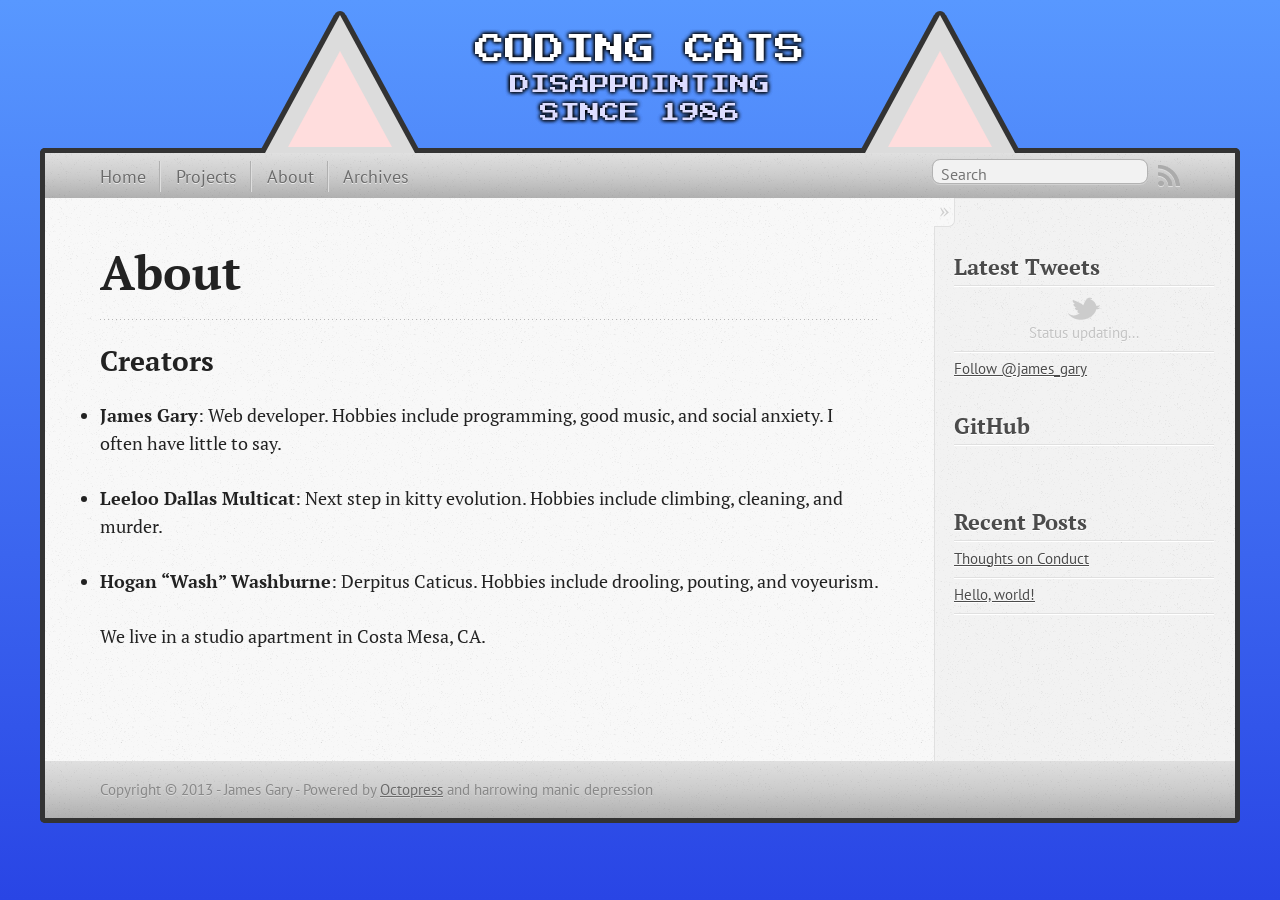
<file: about/index.html>
<!DOCTYPE html>
<!--[if IEMobile 7 ]><html class="no-js iem7"><![endif]-->
<!--[if lt IE 9]><html class="no-js lte-ie8"><![endif]-->
<!--[if (gt IE 8)|(gt IEMobile 7)|!(IEMobile)|!(IE)]><!--><html class="no-js" lang="en"><!--<![endif]-->
<head>
  <meta charset="utf-8">
  <title>About - Coding Cats</title>
  <meta name="author" content="James Gary">

  
  <meta name="description" content="About Creators James Gary: Web developer. Hobbies include programming, good music, and social anxiety. I often have little to say.
Leeloo Dallas &hellip;">
  

  <!-- http://t.co/dKP3o1e -->
  <meta name="HandheldFriendly" content="True">
  <meta name="MobileOptimized" content="320">
  <meta name="viewport" content="width=device-width, initial-scale=1">

  
  <link rel="canonical" href="http://jamesgary.github.com/about/">
  <link href="/favicon.png" rel="icon">
  <link href="/stylesheets/screen.css" media="screen, projection" rel="stylesheet" type="text/css">
  <script src="/javascripts/modernizr-2.0.js"></script>
  <script src="/javascripts/ender.js"></script>
  <script src="/javascripts/octopress.js" type="text/javascript"></script>
  <link href="/atom.xml" rel="alternate" title="Coding Cats" type="application/atom+xml">
  <script src="/javascripts/custom.js" type="text/javascript"></script>
<!--fFonts from Google"s Web font directory at http://google.com/webfonts -->
<link href="http://fonts.googleapis.com/css?family=PT+Serif:regular,italic,bold,bolditalic" rel="stylesheet" type="text/css">
<link href="http://fonts.googleapis.com/css?family=PT+Sans:regular,italic,bold,bolditalic" rel="stylesheet" type="text/css">
<link href='http://fonts.googleapis.com/css?family=Press+Start+2P' rel='stylesheet' type='text/css'>


  
  <script type="text/javascript">
    var _gaq = _gaq || [];
    _gaq.push(['_setAccount', 'UA-37862783-1']);
    _gaq.push(['_trackPageview']);

    (function() {
      var ga = document.createElement('script'); ga.type = 'text/javascript'; ga.async = true;
      ga.src = ('https:' == document.location.protocol ? 'https://ssl' : 'http://www') + '.google-analytics.com/ga.js';
      var s = document.getElementsByTagName('script')[0]; s.parentNode.insertBefore(ga, s);
    })();
  </script>


</head>

<body   >
  <header role="banner"><hgroup>
  <h1><a href="/">Coding Cats</a></h1>
  <h2></h2>
</hgroup>
<div id="ears">
	<div class="ear-container left">
		<div class="ear outline"></div>
		<div class="ear-top"></div>
		<div class="ear"></div>
		<div class="ear-inner"></div>
	</div>
	<div class="ear-container right">
		<div class="ear outline"></div>
		<div class="ear-top"></div>
		<div class="ear"></div>
		<div class="ear-inner"></div>
	</div>
</div>

</header>
  <nav role="navigation"><ul class="subscription" data-subscription="rss">
  <li><a href="/atom.xml" rel="subscribe-rss" title="subscribe via RSS">RSS</a></li>
  
</ul>
  
<form action="http://google.com/search" method="get">
  <fieldset role="search">
    <input type="hidden" name="q" value="site:jamesgary.github.com" />
    <input class="search" type="text" name="q" results="0" placeholder="Search"/>
  </fieldset>
</form>
  
<ul class="main-navigation"> <!-- was #topnav -->
  <li><a href="/">Home</a></li>
  <li><a href="/projects">Projects</a></li>
  <li><a href="/about">About</a></li>
  <li><a href="/blog/archives">Archives</a></li>
</ul>

</nav>
  <div id="main">
    <div id="content">
      <div class="page">
<article role="article">
  
  <header>
    <h1 class="entry-title">About</h1>
    
  </header>
  
  <h2>Creators</h2>

<ul>
<li><p><strong>James Gary</strong>: Web developer. Hobbies include programming, good music, and social anxiety. I often have little to say.</p></li>
<li><p><strong>Leeloo Dallas Multicat</strong>: Next step in kitty evolution. Hobbies include climbing, cleaning, and murder.</p></li>
<li><p><strong>Hogan “Wash” Washburne</strong>: Derpitus Caticus. Hobbies include drooling, pouting, and voyeurism.</p></li>
</ul>


<p>We live in a studio apartment in Costa Mesa, CA.</p>

<!---
## Preferred Languages

* Server-side
  * Ruby
    * Rails
    * Padrino
    * Sinatra
* Client-side
  * Coffeescript
  * Scss
  * Haml
* Spoken
  * English (botched)
-->


  
    <footer>
      
      
    </footer>
  
</article>

</div>

<aside class="sidebar">
  
    
<section>
  <h1>Latest Tweets</h1>
  <ul id="tweets">
    <li class="loading">Status updating...</li>
  </ul>
  <script type="text/javascript">
    $.domReady(function(){
      getTwitterFeed("james_gary", 4, false);
    });
  </script>
  <script src="/javascripts/twitter.js" type="text/javascript"> </script>
  
    <a href="http://twitter.com/james_gary" class="twitter-follow-button" data-show-count="false">Follow @james_gary</a>
  
</section>


<section>
  <h1>GitHub</h1>
  <p>
    <iframe src="http://ghbtns.com/github-btn.html?user=jamesgary&type=follow" allowtransparency="true" frameborder="0" scrolling="0" width="132" height="20"></iframe>
  </p>
</section>




<section>
  <h1>Recent Posts</h1>
  <ul id="recent_posts">
    
      <li class="post">
        <a href="/blog/2013/03/20/thoughts-on-conduct/">Thoughts on Conduct</a>
      </li>
    
      <li class="post">
        <a href="/blog/2013/01/20/hello_world/">Hello, world!</a>
      </li>
    
  </ul>
</section>

  
</aside>


    </div>
  </div>
  <footer role="contentinfo"><p>
  Copyright &copy; 2013 - James Gary -
  <span class="credit">Powered by <a href="http://octopress.org">Octopress</a> <span class="random-power"></span></span>
</p>

</footer>
  







  <script type="text/javascript">
    (function(){
      var twitterWidgets = document.createElement('script');
      twitterWidgets.type = 'text/javascript';
      twitterWidgets.async = true;
      twitterWidgets.src = 'http://platform.twitter.com/widgets.js';
      document.getElementsByTagName('head')[0].appendChild(twitterWidgets);
    })();
  </script>





</body>
</html>
</file>
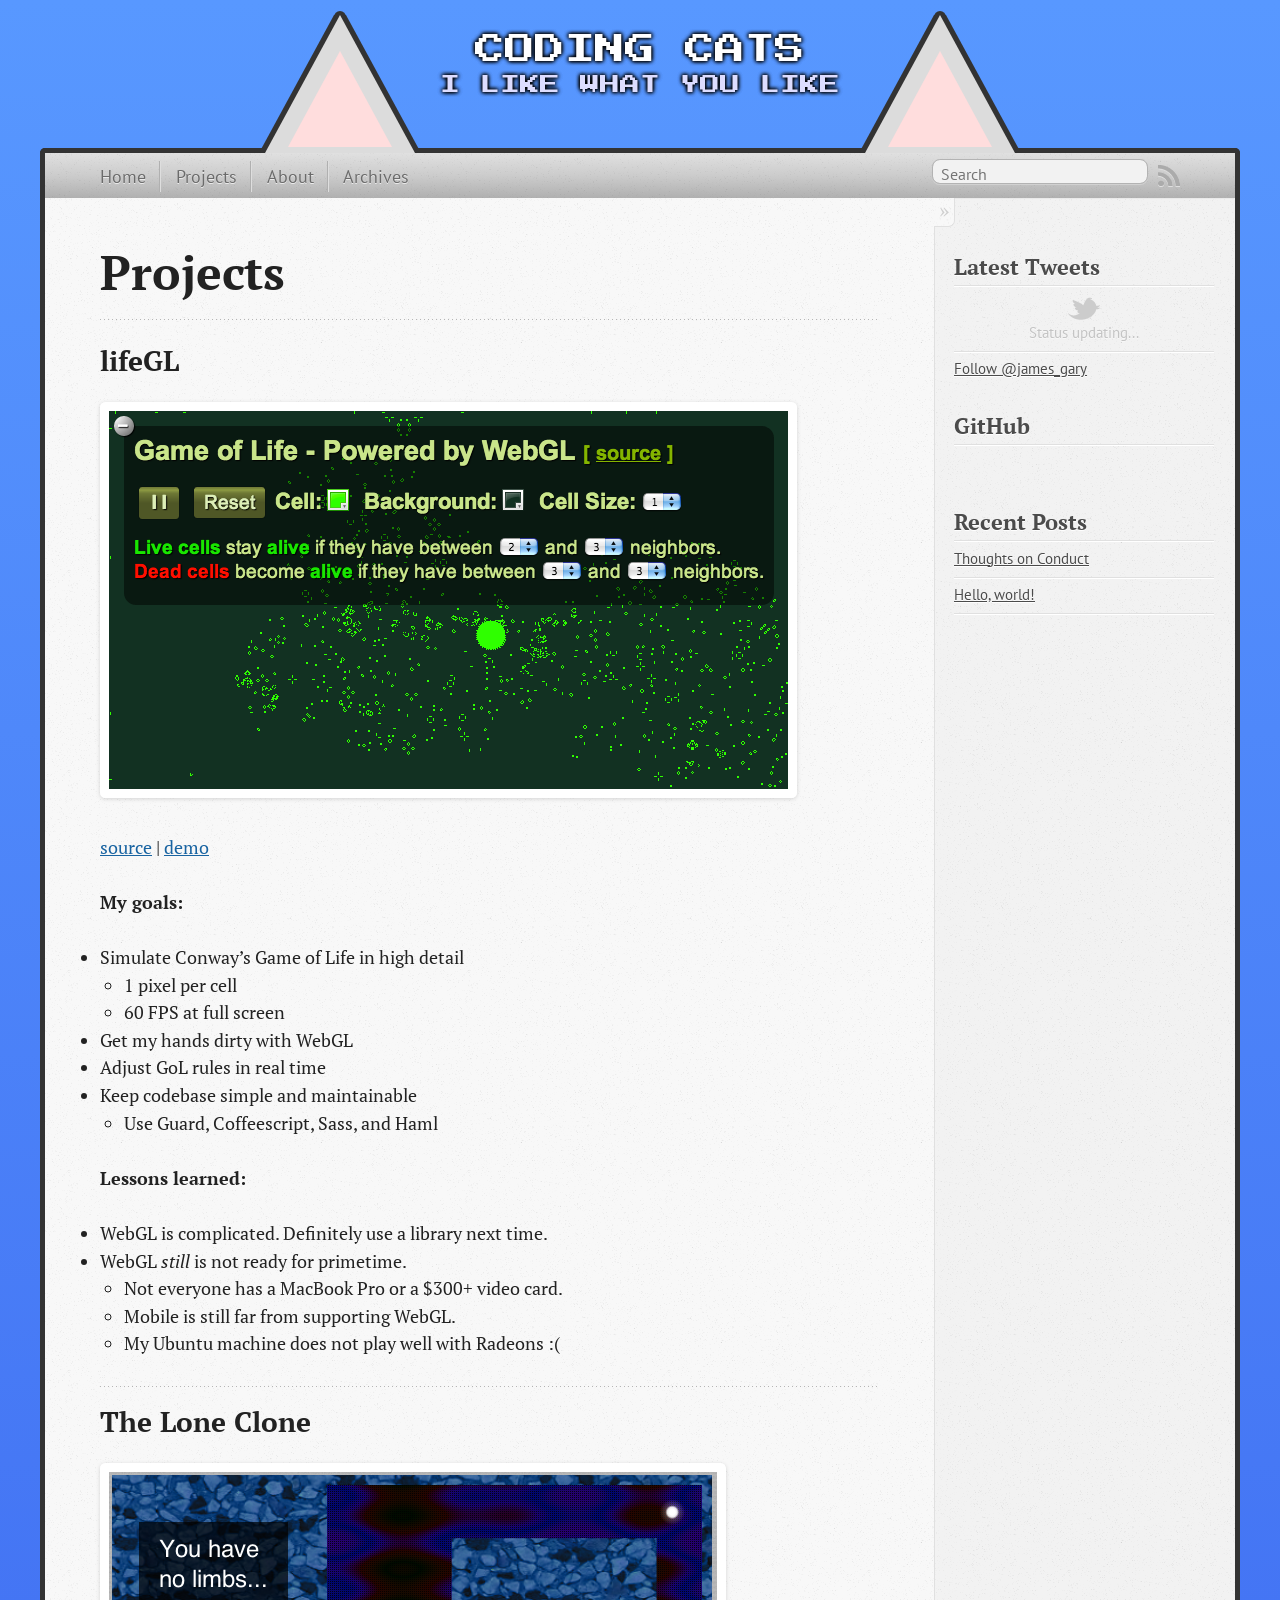
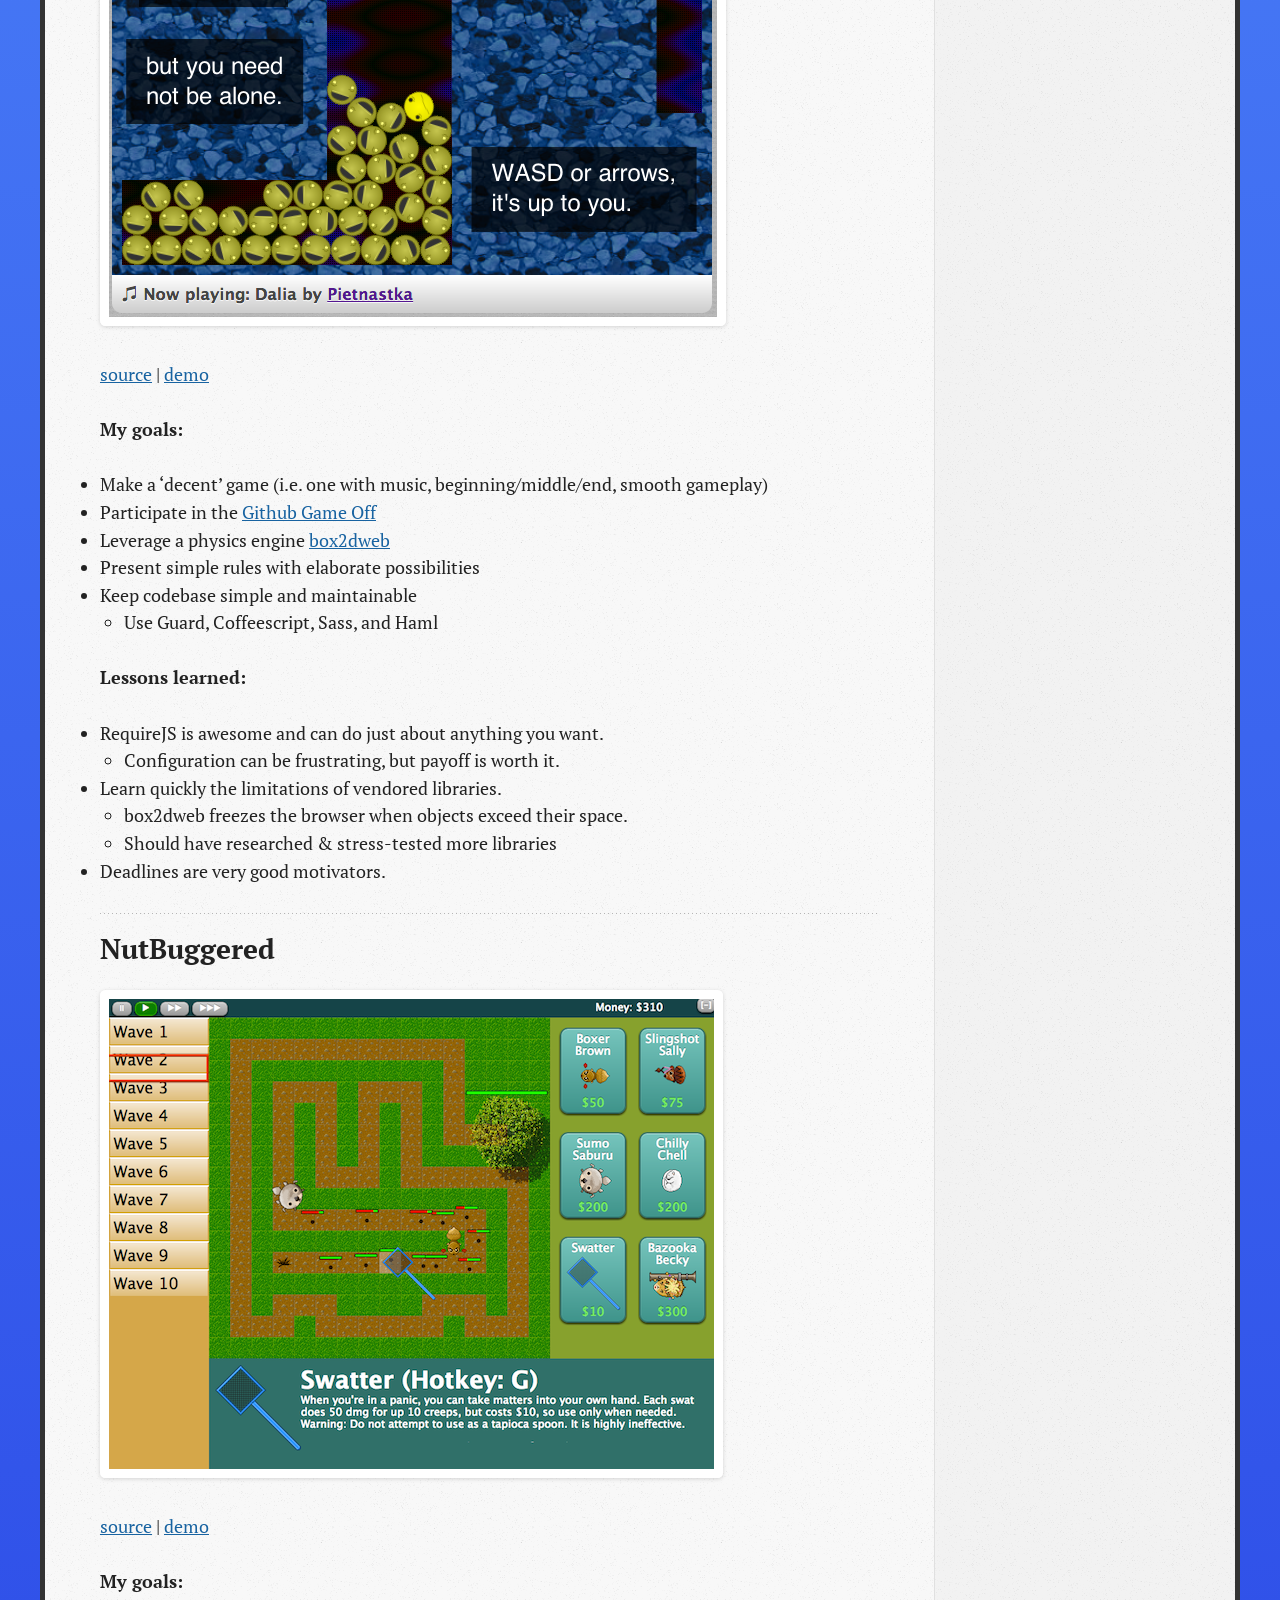
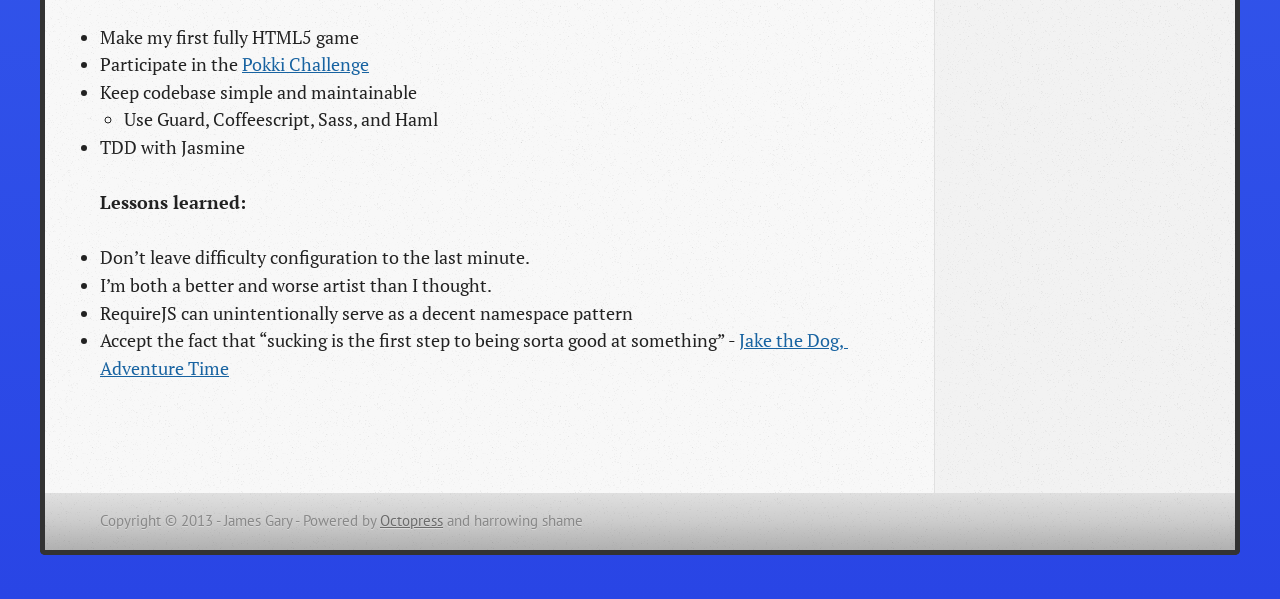
<file: projects/index.html>
<!DOCTYPE html>
<!--[if IEMobile 7 ]><html class="no-js iem7"><![endif]-->
<!--[if lt IE 9]><html class="no-js lte-ie8"><![endif]-->
<!--[if (gt IE 8)|(gt IEMobile 7)|!(IEMobile)|!(IE)]><!--><html class="no-js" lang="en"><!--<![endif]-->
<head>
  <meta charset="utf-8">
  <title>Projects - Coding Cats</title>
  <meta name="author" content="James Gary">

  
  <meta name="description" content="Projects lifeGL source | demo My goals: Simulate Conway&#8217;s Game of Life in high detail 1 pixel per cell
60 FPS at full screen Get my hands &hellip;">
  

  <!-- http://t.co/dKP3o1e -->
  <meta name="HandheldFriendly" content="True">
  <meta name="MobileOptimized" content="320">
  <meta name="viewport" content="width=device-width, initial-scale=1">

  
  <link rel="canonical" href="http://jamesgary.github.com/projects/">
  <link href="/favicon.png" rel="icon">
  <link href="/stylesheets/screen.css" media="screen, projection" rel="stylesheet" type="text/css">
  <script src="/javascripts/modernizr-2.0.js"></script>
  <script src="/javascripts/ender.js"></script>
  <script src="/javascripts/octopress.js" type="text/javascript"></script>
  <link href="/atom.xml" rel="alternate" title="Coding Cats" type="application/atom+xml">
  <script src="/javascripts/custom.js" type="text/javascript"></script>
<!--fFonts from Google"s Web font directory at http://google.com/webfonts -->
<link href="http://fonts.googleapis.com/css?family=PT+Serif:regular,italic,bold,bolditalic" rel="stylesheet" type="text/css">
<link href="http://fonts.googleapis.com/css?family=PT+Sans:regular,italic,bold,bolditalic" rel="stylesheet" type="text/css">
<link href='http://fonts.googleapis.com/css?family=Press+Start+2P' rel='stylesheet' type='text/css'>


  
  <script type="text/javascript">
    var _gaq = _gaq || [];
    _gaq.push(['_setAccount', 'UA-37862783-1']);
    _gaq.push(['_trackPageview']);

    (function() {
      var ga = document.createElement('script'); ga.type = 'text/javascript'; ga.async = true;
      ga.src = ('https:' == document.location.protocol ? 'https://ssl' : 'http://www') + '.google-analytics.com/ga.js';
      var s = document.getElementsByTagName('script')[0]; s.parentNode.insertBefore(ga, s);
    })();
  </script>


</head>

<body   >
  <header role="banner"><hgroup>
  <h1><a href="/">Coding Cats</a></h1>
  <h2></h2>
</hgroup>
<div id="ears">
	<div class="ear-container left">
		<div class="ear outline"></div>
		<div class="ear-top"></div>
		<div class="ear"></div>
		<div class="ear-inner"></div>
	</div>
	<div class="ear-container right">
		<div class="ear outline"></div>
		<div class="ear-top"></div>
		<div class="ear"></div>
		<div class="ear-inner"></div>
	</div>
</div>

</header>
  <nav role="navigation"><ul class="subscription" data-subscription="rss">
  <li><a href="/atom.xml" rel="subscribe-rss" title="subscribe via RSS">RSS</a></li>
  
</ul>
  
<form action="http://google.com/search" method="get">
  <fieldset role="search">
    <input type="hidden" name="q" value="site:jamesgary.github.com" />
    <input class="search" type="text" name="q" results="0" placeholder="Search"/>
  </fieldset>
</form>
  
<ul class="main-navigation"> <!-- was #topnav -->
  <li><a href="/">Home</a></li>
  <li><a href="/projects">Projects</a></li>
  <li><a href="/about">About</a></li>
  <li><a href="/blog/archives">Archives</a></li>
</ul>

</nav>
  <div id="main">
    <div id="content">
      <div class="page">
<article role="article">
  
  <header>
    <h1 class="entry-title">Projects</h1>
    
  </header>
  
  <h2>lifeGL</h2>

<p><a href="/projects/lifegl/index.html"><img src="/images/lifegl.png" alt="screenshot of lifeGL" /></a></p>

<p><a href="http://github.com/jamesgary/lifeGL">source</a> | <a href="/projects/lifegl/index.html">demo</a></p>

<p><strong>My goals:</strong></p>

<ul>
<li>Simulate Conway&#8217;s Game of Life in high detail

<ul>
<li>1 pixel per cell</li>
<li>60 FPS at full screen</li>
</ul>
</li>
<li>Get my hands dirty with WebGL</li>
<li>Adjust GoL rules in real time</li>
<li>Keep codebase simple and maintainable

<ul>
<li>Use Guard, Coffeescript, Sass, and Haml</li>
</ul>
</li>
</ul>


<p><strong>Lessons learned:</strong></p>

<ul>
<li>WebGL is complicated. Definitely use a library next time.</li>
<li>WebGL <em>still</em> is not ready for primetime.

<ul>
<li>Not everyone has a MacBook Pro or a $300+ video card.</li>
<li>Mobile is still far from supporting WebGL.</li>
<li>My Ubuntu machine does not play well with Radeons :(</li>
</ul>
</li>
</ul>


<h2>The Lone Clone</h2>

<p><a href="/projects/the_lone_clone/index.html"><img src="/images/the_lone_clone.png" alt="screenshot of The Lone Clone" /></a></p>

<p><a href="http://github.com/jamesgary/The-Lone-Clone">source</a> | <a href="/projects/the_lone_clone/index.html">demo</a></p>

<p><strong>My goals:</strong></p>

<ul>
<li>Make a &#8216;decent&#8217; game (i.e. one with music, beginning/middle/end, smooth gameplay)</li>
<li>Participate in the <a href="http://github.com/blog/1303-github-game-off">Github Game Off</a></li>
<li>Leverage a physics engine <a href="http://code.google.com/p/box2dweb/">box2dweb</a></li>
<li>Present simple rules with elaborate possibilities</li>
<li>Keep codebase simple and maintainable

<ul>
<li>Use Guard, Coffeescript, Sass, and Haml</li>
</ul>
</li>
</ul>


<p><strong>Lessons learned:</strong></p>

<ul>
<li>RequireJS is awesome and can do just about anything you want.

<ul>
<li>Configuration can be frustrating, but payoff is worth it.</li>
</ul>
</li>
<li>Learn quickly the limitations of vendored libraries.

<ul>
<li>box2dweb freezes the browser when objects exceed their space.</li>
<li>Should have researched &amp; stress-tested more libraries</li>
</ul>
</li>
<li>Deadlines are very good motivators.</li>
</ul>


<h2>NutBuggered</h2>

<p><a href="/projects/nutbuggered/index.html"><img src="/images/nutbuggered.png" alt="screenshot of NutBuggered" /></a></p>

<p><a href="http://github.com/jamesgary/nutbuggered">source</a> | <a href="/projects/nutbuggered/index.html">demo</a></p>

<p><strong>My goals:</strong></p>

<ul>
<li>Make my first fully HTML5 game</li>
<li>Participate in the <a href="http://www.pokki.com/contest/">Pokki Challenge</a></li>
<li>Keep codebase simple and maintainable

<ul>
<li>Use Guard, Coffeescript, Sass, and Haml</li>
</ul>
</li>
<li>TDD with Jasmine</li>
</ul>


<p><strong>Lessons learned:</strong></p>

<ul>
<li>Don&#8217;t leave difficulty configuration to the last minute.</li>
<li>I&#8217;m both a better and worse artist than I thought.</li>
<li>RequireJS can unintentionally serve as a decent namespace pattern</li>
<li>Accept the fact that &#8220;sucking is the first step to being sorta good at something&#8221; - <a href="http://pseudomantic.wordpress.com/2012/06/10/sucking-at-something-is-the-first-step/">Jake the Dog, Adventure Time</a></li>
</ul>


  
    <footer>
      
      
    </footer>
  
</article>

</div>

<aside class="sidebar">
  
    
<section>
  <h1>Latest Tweets</h1>
  <ul id="tweets">
    <li class="loading">Status updating...</li>
  </ul>
  <script type="text/javascript">
    $.domReady(function(){
      getTwitterFeed("james_gary", 4, false);
    });
  </script>
  <script src="/javascripts/twitter.js" type="text/javascript"> </script>
  
    <a href="http://twitter.com/james_gary" class="twitter-follow-button" data-show-count="false">Follow @james_gary</a>
  
</section>


<section>
  <h1>GitHub</h1>
  <p>
    <iframe src="http://ghbtns.com/github-btn.html?user=jamesgary&type=follow" allowtransparency="true" frameborder="0" scrolling="0" width="132" height="20"></iframe>
  </p>
</section>




<section>
  <h1>Recent Posts</h1>
  <ul id="recent_posts">
    
      <li class="post">
        <a href="/blog/2013/03/20/thoughts-on-conduct/">Thoughts on Conduct</a>
      </li>
    
      <li class="post">
        <a href="/blog/2013/01/20/hello_world/">Hello, world!</a>
      </li>
    
  </ul>
</section>

  
</aside>


    </div>
  </div>
  <footer role="contentinfo"><p>
  Copyright &copy; 2013 - James Gary -
  <span class="credit">Powered by <a href="http://octopress.org">Octopress</a> <span class="random-power"></span></span>
</p>

</footer>
  







  <script type="text/javascript">
    (function(){
      var twitterWidgets = document.createElement('script');
      twitterWidgets.type = 'text/javascript';
      twitterWidgets.async = true;
      twitterWidgets.src = 'http://platform.twitter.com/widgets.js';
      document.getElementsByTagName('head')[0].appendChild(twitterWidgets);
    })();
  </script>





</body>
</html>
</file>
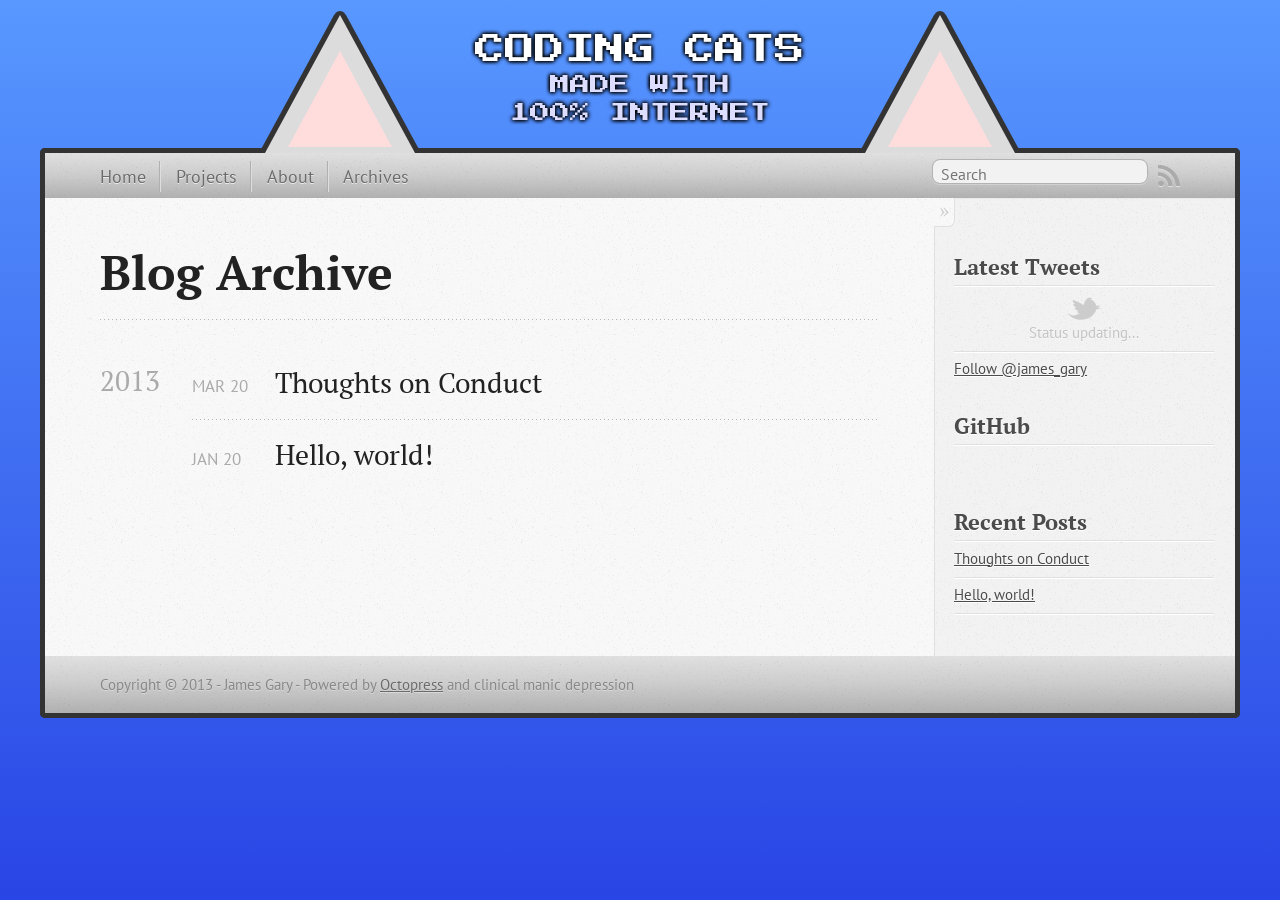
<file: blog/archives/index.html>
<!DOCTYPE html>
<!--[if IEMobile 7 ]><html class="no-js iem7"><![endif]-->
<!--[if lt IE 9]><html class="no-js lte-ie8"><![endif]-->
<!--[if (gt IE 8)|(gt IEMobile 7)|!(IEMobile)|!(IE)]><!--><html class="no-js" lang="en"><!--<![endif]-->
<head>
  <meta charset="utf-8">
  <title>Blog Archive - Coding Cats</title>
  <meta name="author" content="James Gary">

  
  <meta name="description" content="Blog Archive 2013 Thoughts on Conduct
Mar 20 2013 Hello, world!
Jan 20 2013 Latest Tweets Status updating... $.domReady(function(){ getTwitterFeed(" &hellip;">
  

  <!-- http://t.co/dKP3o1e -->
  <meta name="HandheldFriendly" content="True">
  <meta name="MobileOptimized" content="320">
  <meta name="viewport" content="width=device-width, initial-scale=1">

  
  <link rel="canonical" href="http://jamesgary.github.com/blog/archives/">
  <link href="/favicon.png" rel="icon">
  <link href="/stylesheets/screen.css" media="screen, projection" rel="stylesheet" type="text/css">
  <script src="/javascripts/modernizr-2.0.js"></script>
  <script src="/javascripts/ender.js"></script>
  <script src="/javascripts/octopress.js" type="text/javascript"></script>
  <link href="/atom.xml" rel="alternate" title="Coding Cats" type="application/atom+xml">
  <script src="/javascripts/custom.js" type="text/javascript"></script>
<!--fFonts from Google"s Web font directory at http://google.com/webfonts -->
<link href="http://fonts.googleapis.com/css?family=PT+Serif:regular,italic,bold,bolditalic" rel="stylesheet" type="text/css">
<link href="http://fonts.googleapis.com/css?family=PT+Sans:regular,italic,bold,bolditalic" rel="stylesheet" type="text/css">
<link href='http://fonts.googleapis.com/css?family=Press+Start+2P' rel='stylesheet' type='text/css'>


  
  <script type="text/javascript">
    var _gaq = _gaq || [];
    _gaq.push(['_setAccount', 'UA-37862783-1']);
    _gaq.push(['_trackPageview']);

    (function() {
      var ga = document.createElement('script'); ga.type = 'text/javascript'; ga.async = true;
      ga.src = ('https:' == document.location.protocol ? 'https://ssl' : 'http://www') + '.google-analytics.com/ga.js';
      var s = document.getElementsByTagName('script')[0]; s.parentNode.insertBefore(ga, s);
    })();
  </script>


</head>

<body   >
  <header role="banner"><hgroup>
  <h1><a href="/">Coding Cats</a></h1>
  <h2></h2>
</hgroup>
<div id="ears">
	<div class="ear-container left">
		<div class="ear outline"></div>
		<div class="ear-top"></div>
		<div class="ear"></div>
		<div class="ear-inner"></div>
	</div>
	<div class="ear-container right">
		<div class="ear outline"></div>
		<div class="ear-top"></div>
		<div class="ear"></div>
		<div class="ear-inner"></div>
	</div>
</div>

</header>
  <nav role="navigation"><ul class="subscription" data-subscription="rss">
  <li><a href="/atom.xml" rel="subscribe-rss" title="subscribe via RSS">RSS</a></li>
  
</ul>
  
<form action="http://google.com/search" method="get">
  <fieldset role="search">
    <input type="hidden" name="q" value="site:jamesgary.github.com" />
    <input class="search" type="text" name="q" results="0" placeholder="Search"/>
  </fieldset>
</form>
  
<ul class="main-navigation"> <!-- was #topnav -->
  <li><a href="/">Home</a></li>
  <li><a href="/projects">Projects</a></li>
  <li><a href="/about">About</a></li>
  <li><a href="/blog/archives">Archives</a></li>
</ul>

</nav>
  <div id="main">
    <div id="content">
      <div class="page">
<article role="article">
  
  <header>
    <h1 class="entry-title">Blog Archive</h1>
    
  </header>
  
  <div id="blog-archives">



  
  <h2>2013</h2>

<article>
  
<h1><a href="/blog/2013/03/20/thoughts-on-conduct/">Thoughts on Conduct</a></h1>
<time datetime="2013-03-20T22:41:00-07:00" pubdate><span class='month'>Mar</span> <span class='day'>20</span> <span class='year'>2013</span></time>


</article>



<article>
  
<h1><a href="/blog/2013/01/20/hello_world/">Hello, world!</a></h1>
<time datetime="2013-01-20T16:17:00-08:00" pubdate><span class='month'>Jan</span> <span class='day'>20</span> <span class='year'>2013</span></time>


</article>

</div>

  
</article>

</div>

<aside class="sidebar">
  
    
<section>
  <h1>Latest Tweets</h1>
  <ul id="tweets">
    <li class="loading">Status updating...</li>
  </ul>
  <script type="text/javascript">
    $.domReady(function(){
      getTwitterFeed("james_gary", 4, false);
    });
  </script>
  <script src="/javascripts/twitter.js" type="text/javascript"> </script>
  
    <a href="http://twitter.com/james_gary" class="twitter-follow-button" data-show-count="false">Follow @james_gary</a>
  
</section>


<section>
  <h1>GitHub</h1>
  <p>
    <iframe src="http://ghbtns.com/github-btn.html?user=jamesgary&type=follow" allowtransparency="true" frameborder="0" scrolling="0" width="132" height="20"></iframe>
  </p>
</section>




<section>
  <h1>Recent Posts</h1>
  <ul id="recent_posts">
    
      <li class="post">
        <a href="/blog/2013/03/20/thoughts-on-conduct/">Thoughts on Conduct</a>
      </li>
    
      <li class="post">
        <a href="/blog/2013/01/20/hello_world/">Hello, world!</a>
      </li>
    
  </ul>
</section>

  
</aside>


    </div>
  </div>
  <footer role="contentinfo"><p>
  Copyright &copy; 2013 - James Gary -
  <span class="credit">Powered by <a href="http://octopress.org">Octopress</a> <span class="random-power"></span></span>
</p>

</footer>
  







  <script type="text/javascript">
    (function(){
      var twitterWidgets = document.createElement('script');
      twitterWidgets.type = 'text/javascript';
      twitterWidgets.async = true;
      twitterWidgets.src = 'http://platform.twitter.com/widgets.js';
      document.getElementsByTagName('head')[0].appendChild(twitterWidgets);
    })();
  </script>





</body>
</html>
</file>
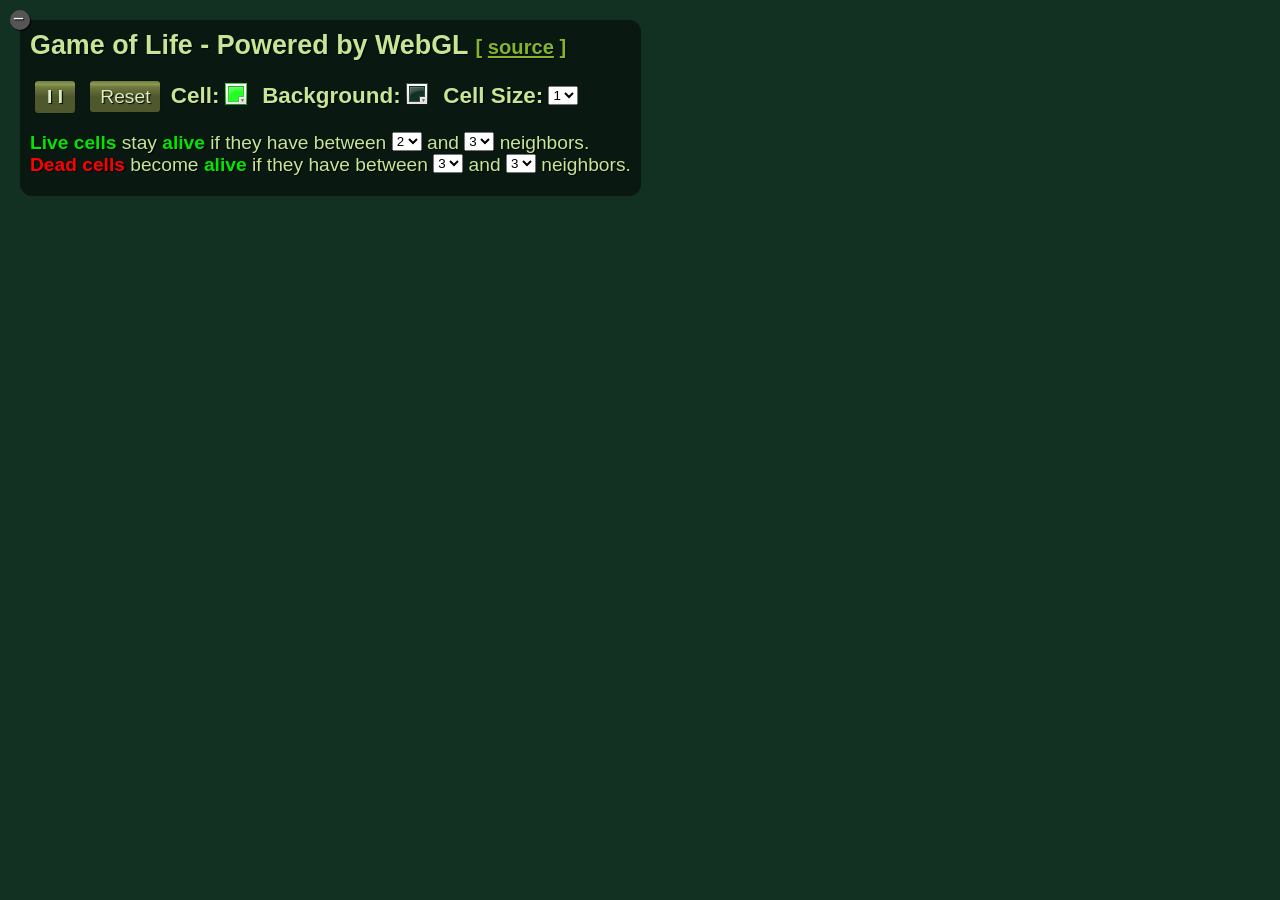
<file: projects/lifegl/index.html>
<!DOCTYPE html>
<html>
  <head>
    <meta content='text/html; charset=UTF-8' http-equiv='Content-Type' />
    <script data-main='./js/bootstrap.js' src='./js/vendor/require.js'></script>
    <link href='./css/style.css' media='screen' rel='stylesheet' type='text/css' />
    <script type="text/javascript">
      var _gaq = _gaq || [];
      _gaq.push(['_setAccount', 'UA-37862783-1']);
      _gaq.push(['_trackPageview']);
      (function() {
        var ga = document.createElement('script'); ga.type = 'text/javascript'; ga.async = true;
        ga.src = ('https:' == document.location.protocol ? 'https://ssl' : 'http://www') + '.google-analytics.com/ga.js';
        var s = document.getElementsByTagName('script')[0]; s.parentNode.insertBefore(ga, s);
      })();
    </script>
  </head>
  <body>
    <canvas></canvas>
    <div class='dashboard'>
      <h1>
        Game of Life - Powered by WebGL
        <div class='tiny'>
          [
          <a href='http://github.com/jamesgary/lifeGL'>source</a>
          ]
        </div>
      </h1>
      <a class='button playToggler pause' title='Pause'>I I</a>
      <a class='button reset'>Reset</a>
      <div class='panel colorPicker'>
        <h3>Cell:</h3>
        <input class='cell' />
      </div>
      <div class='panel colorPicker'>
        <h3>Background:</h3>
        <input class='background' />
      </div>
      <div class='panel'>
        <h3>Cell Size:</h3>
        <select class='cellSize'></select>
      </div>
      <div class='rule'>
        <span class='alive'>Live cells</span>
        stay
        <span class='alive'>alive</span>
        if they have between
        <select class='liveCellMin'></select>
        and
        <select class='liveCellMax'></select>
        neighbors.
      </div>
      <div class='rule'>
        <span class='dead'>Dead cells</span>
        become
        <span class='alive'>alive</span>
        if they have between
        <select class='deadCellMin'></select>
        and
        <select class='deadCellMax'></select>
        neighbors.
      </div>
    </div>
    <a class='hide' title='Toggle Dashboard'></a>
  </body>
</html>
</file>
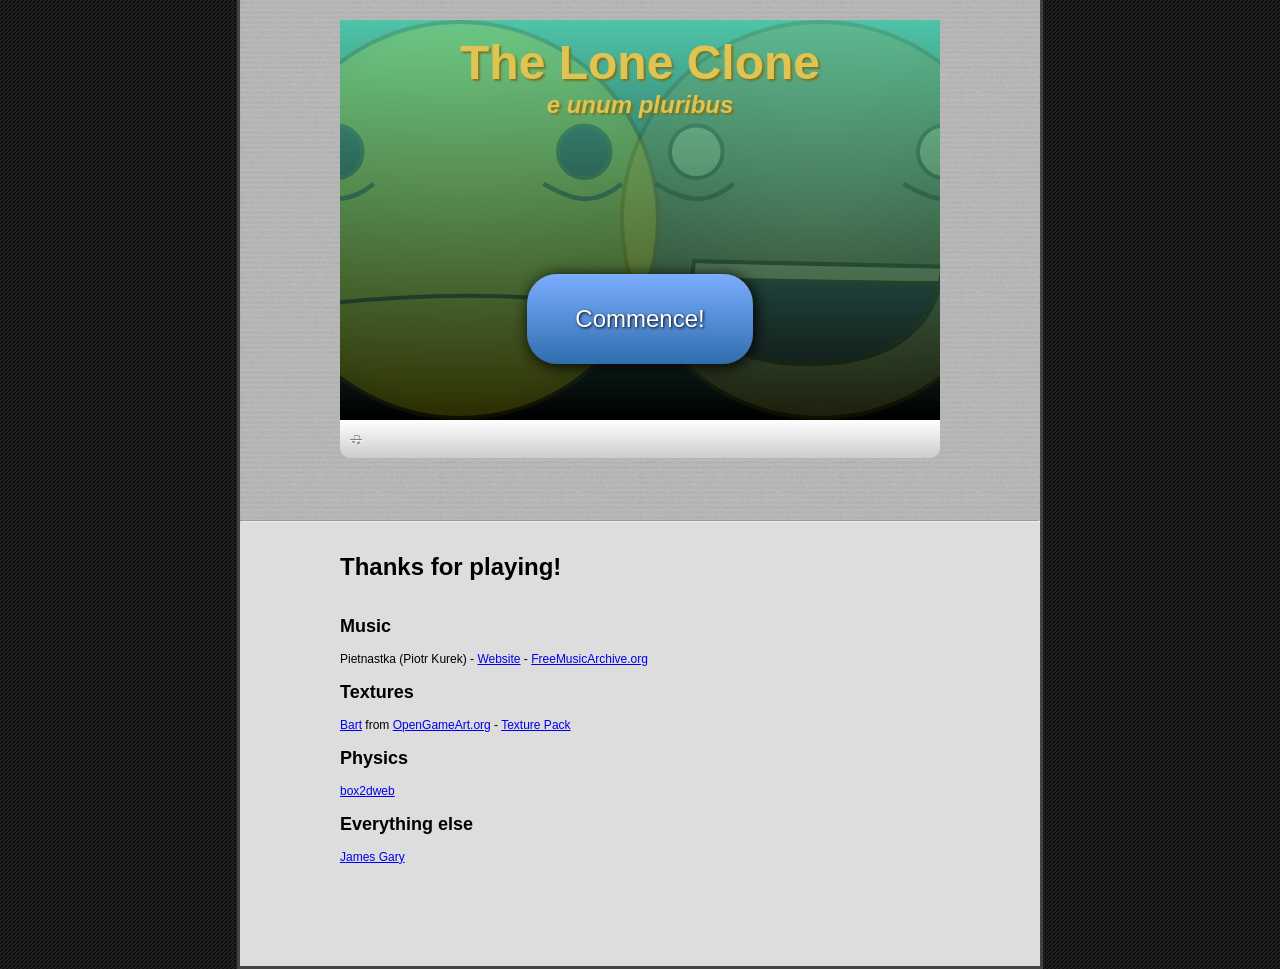
<file: projects/the_lone_clone/index.html>
<!DOCTYPE html>
<html>
  <head>
    <meta content='text/html; charset=UTF-8' http-equiv='Content-Type' />
    <script data-main='js/bootstrap.js' src='js/vendor/require.js'></script>
    <link href='css/style.css' media='screen' rel='stylesheet' type='text/css' />
  </head>
  <body>
    <div class='container'>
      <div class='gameContainer'>
        <div class='main-menu'>
          <img class='player' src='assets/images/player.svg' />
          <img class='clone' src='assets/images/clone.svg' />
          <h1>The Lone Clone</h1>
          <h2>
            <em>e unum pluribus</em>
          </h2>
          <a class='start button'>Commence!</a>
        </div>
        <div class='level-select'>
          <table class='levels'>
            <tr>
              <td class='level' data-level='1'>
                1
              </td>
              <td class='level' data-level='2'>
                2
              </td>
              <td class='level' data-level='3'>
                3
              </td>
              <td class='level' data-level='4'>
                4
              </td>
              <td class='level' data-level='5'>
                5
              </td>
            </tr>
            <tr>
              <td class='level' data-level='6'>
                6
              </td>
              <td class='level' data-level='7'>
                7
              </td>
              <td class='level' data-level='8'>
                8
              </td>
              <td class='level' data-level='9'>
                9
              </td>
              <td class='level' data-level='10'>
                10
              </td>
            </tr>
            <tr>
              <td class='level' data-level='11'>
                11
              </td>
              <td class='level' data-level='12'>
                12
              </td>
              <td class='level' data-level='13'>
                13
              </td>
              <td class='level' data-level='14'>
                14
              </td>
              <td class='level' data-level='15'>
                15
              </td>
            </tr>
            <tr>
              <td class='level' data-level='16'>
                16
              </td>
              <td class='level' data-level='17'>
                17
              </td>
              <td class='level' data-level='18'>
                18
              </td>
              <td class='level' data-level='19'>
                19
              </td>
              <td class='level' data-level='20'>
                20
              </td>
            </tr>
          </table>
        </div>
        <div class='playground'>
          <div class='level-fail popup'>
            <div class='message bounceInDown'>
              <h2>Bejabbers!</h2>
              <h3>You became dead.</h3>
              <h4>Hit 'r' or 'esc' or click 'Restart'.</h4>
              <h4>I'll pretend it never happened.</h4>
              <a class='button restart'>Restart</a>
              <a class='button level-select'>Level Select</a>
            </div>
          </div>
          <div class='level-complete popup'>
            <div class='message bounceInDown'>
              <h2>Huzzah!</h2>
              <h3>You are one step closer to enlightenment.</h3>
              <h4>Press SPACE to ascend to the next level</h4>
            </div>
          </div>
          <div class='game-complete popup'>
            <div class='message bounceInDown'>
              <h2>YOU'VE HAVE BEATEN THE GAME!</h2>
              <h3>Congratulations! You've solved the mystery of the clones and attained enlightenment!</h3>
              <h3>You will never feel pain ever again! You and all your friends will always be happy and never die!</h3>
              <h3>AND IT'S ALL BECAUSE YOU DID SUCH A GOOD JOB. I AM SO PROUD OF YOU.</h3>
            </div>
          </div>
          <div class='paused popup'>
            <div class='message bounceInDown quick'>
              <h2>PAUSED</h2>
              <h3>Please take this time to reflect on the inevitable heat death of the universe.</h3>
              <a class='button resume'>Resume</a>
              <a class='button level-select'>Level Select</a>
            </div>
          </div>
          <canvas height='400' id='trippyBackground' width='600'></canvas>
          <canvas height='400' id='canvas1' width='600'></canvas>
          <canvas height='400' id='canvas2' width='600'></canvas>
          <canvas height='400' id='canvas3' width='600'></canvas>
          <canvas height='400' id='canvas4' width='600'></canvas>
          <div class='clonesLeftContainer'>
            <div class='clonesLeft'></div>
            <label>clones left</label>
          </div>
          <!-- /%canvas#canvas{:width => 600, :height => 400} -->
        </div>
        <div class='audioManager'>
          <div class='musicPlayer'></div>
          <div class='controls'>
            <a class='playing'>&#9835;</a>
            <a class='paused'>&#9835;</a>
            <span class='songInfo'>
              Now playing:
              <span class='songTitle'>...</span>
              by
              <a class='artistName' href='http://freemusicarchive.org/music/Pietnastka/' target='_blank'>Pietnastka</a>
            </span>
          </div>
        </div>
      </div>
      <hr />
      <div class='credits' style="padding-top: 20px">
        <h1 style="padding-bottom: 25px">Thanks for playing!</h1>
        <h2>Music</h2>
        Pietnastka (Piotr Kurek) -
        <a href='http://www.piotrkurek.com/'>Website</a>
        -
        <a href='http://freemusicarchive.org/music/Pietnastka/'>FreeMusicArchive.org</a>
        <h2>Textures</h2>
        <a href='http://opengameart.org/users/bart'>Bart</a>
        from
        <a href='http://opengameart.org'>OpenGameArt.org</a>
        -
        <a href='http://opengameart.org/content/19-high-res-stone-and-concrete-texture-photos'>Texture Pack</a>
        <h2>Physics</h2>
        <a href='http://code.google.com/p/box2dweb/'>box2dweb</a>
        <h2>Everything else</h2>
        <a href='http://twitter.com/james_gary'>James Gary</a>
      </div>
    </div>
  </body>
</html>
</file>
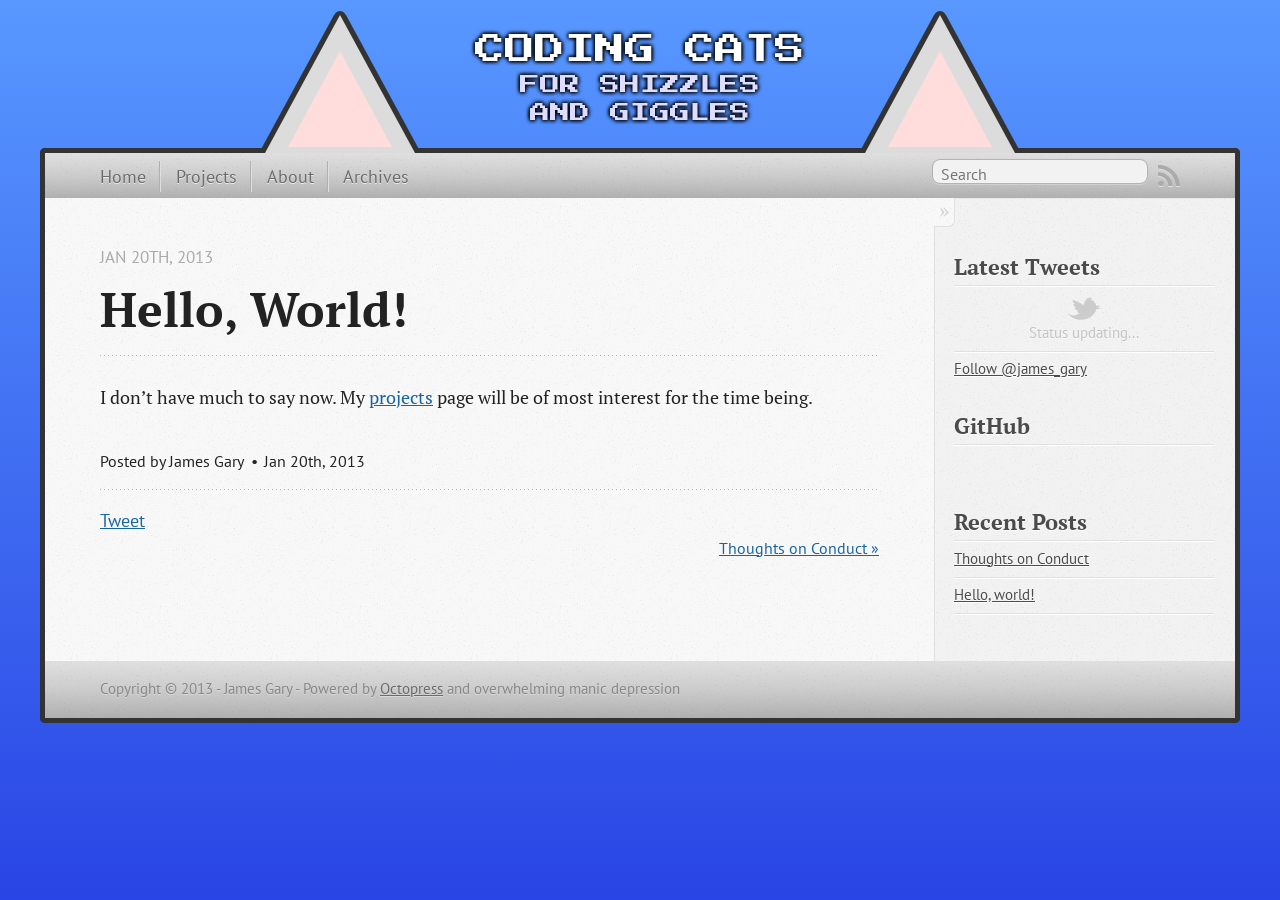
<file: blog/2013/01/20/hello_world/index.html>
<!DOCTYPE html>
<!--[if IEMobile 7 ]><html class="no-js iem7"><![endif]-->
<!--[if lt IE 9]><html class="no-js lte-ie8"><![endif]-->
<!--[if (gt IE 8)|(gt IEMobile 7)|!(IEMobile)|!(IE)]><!--><html class="no-js" lang="en"><!--<![endif]-->
<head>
  <meta charset="utf-8">
  <title>Hello, world! - Coding Cats</title>
  <meta name="author" content="James Gary">

  
  <meta name="description" content="I don&#8217;t have much to say now. My projects page will be of most interest for the time being.
">
  

  <!-- http://t.co/dKP3o1e -->
  <meta name="HandheldFriendly" content="True">
  <meta name="MobileOptimized" content="320">
  <meta name="viewport" content="width=device-width, initial-scale=1">

  
  <link rel="canonical" href="http://jamesgary.github.com/blog/2013/01/20/hello_world/">
  <link href="/favicon.png" rel="icon">
  <link href="/stylesheets/screen.css" media="screen, projection" rel="stylesheet" type="text/css">
  <script src="/javascripts/modernizr-2.0.js"></script>
  <script src="/javascripts/ender.js"></script>
  <script src="/javascripts/octopress.js" type="text/javascript"></script>
  <link href="/atom.xml" rel="alternate" title="Coding Cats" type="application/atom+xml">
  <script src="/javascripts/custom.js" type="text/javascript"></script>
<!--fFonts from Google"s Web font directory at http://google.com/webfonts -->
<link href="http://fonts.googleapis.com/css?family=PT+Serif:regular,italic,bold,bolditalic" rel="stylesheet" type="text/css">
<link href="http://fonts.googleapis.com/css?family=PT+Sans:regular,italic,bold,bolditalic" rel="stylesheet" type="text/css">
<link href='http://fonts.googleapis.com/css?family=Press+Start+2P' rel='stylesheet' type='text/css'>


  
  <script type="text/javascript">
    var _gaq = _gaq || [];
    _gaq.push(['_setAccount', 'UA-37862783-1']);
    _gaq.push(['_trackPageview']);

    (function() {
      var ga = document.createElement('script'); ga.type = 'text/javascript'; ga.async = true;
      ga.src = ('https:' == document.location.protocol ? 'https://ssl' : 'http://www') + '.google-analytics.com/ga.js';
      var s = document.getElementsByTagName('script')[0]; s.parentNode.insertBefore(ga, s);
    })();
  </script>


</head>

<body   >
  <header role="banner"><hgroup>
  <h1><a href="/">Coding Cats</a></h1>
  <h2></h2>
</hgroup>
<div id="ears">
	<div class="ear-container left">
		<div class="ear outline"></div>
		<div class="ear-top"></div>
		<div class="ear"></div>
		<div class="ear-inner"></div>
	</div>
	<div class="ear-container right">
		<div class="ear outline"></div>
		<div class="ear-top"></div>
		<div class="ear"></div>
		<div class="ear-inner"></div>
	</div>
</div>

</header>
  <nav role="navigation"><ul class="subscription" data-subscription="rss">
  <li><a href="/atom.xml" rel="subscribe-rss" title="subscribe via RSS">RSS</a></li>
  
</ul>
  
<form action="http://google.com/search" method="get">
  <fieldset role="search">
    <input type="hidden" name="q" value="site:jamesgary.github.com" />
    <input class="search" type="text" name="q" results="0" placeholder="Search"/>
  </fieldset>
</form>
  
<ul class="main-navigation"> <!-- was #topnav -->
  <li><a href="/">Home</a></li>
  <li><a href="/projects">Projects</a></li>
  <li><a href="/about">About</a></li>
  <li><a href="/blog/archives">Archives</a></li>
</ul>

</nav>
  <div id="main">
    <div id="content">
      <div>
<article class="hentry" role="article">
  
  <header>
    
      <h1 class="entry-title">Hello, World!</h1>
    
    
      <p class="meta">
        








  


<time datetime="2013-01-20T16:17:00-08:00" pubdate data-updated="true">Jan 20<span>th</span>, 2013</time>
        
      </p>
    
  </header>


<div class="entry-content"><p>I don&#8217;t have much to say now. My <a href="/projects">projects</a> page will be of most interest for the time being.</p>
</div>


  <footer>
    <p class="meta">
      
  

<span class="byline author vcard">Posted by <span class="fn">James Gary</span></span>

      








  


<time datetime="2013-01-20T16:17:00-08:00" pubdate data-updated="true">Jan 20<span>th</span>, 2013</time>
      


    </p>
    
      <div class="sharing">
  
  <a href="http://twitter.com/share" class="twitter-share-button" data-url="http://jamesgary.github.com/blog/2013/01/20/hello_world/" data-via="james_gary" data-counturl="http://jamesgary.github.com/blog/2013/01/20/hello_world/" >Tweet</a>
  
  
  
</div>

    
    <p class="meta">
      
      
        <a class="basic-alignment right" href="/blog/2013/03/20/thoughts-on-conduct/" title="Next Post: Thoughts on Conduct">Thoughts on Conduct &raquo;</a>
      
    </p>
  </footer>
</article>

</div>

<aside class="sidebar">
  
    
<section>
  <h1>Latest Tweets</h1>
  <ul id="tweets">
    <li class="loading">Status updating...</li>
  </ul>
  <script type="text/javascript">
    $.domReady(function(){
      getTwitterFeed("james_gary", 4, false);
    });
  </script>
  <script src="/javascripts/twitter.js" type="text/javascript"> </script>
  
    <a href="http://twitter.com/james_gary" class="twitter-follow-button" data-show-count="false">Follow @james_gary</a>
  
</section>


<section>
  <h1>GitHub</h1>
  <p>
    <iframe src="http://ghbtns.com/github-btn.html?user=jamesgary&type=follow" allowtransparency="true" frameborder="0" scrolling="0" width="132" height="20"></iframe>
  </p>
</section>




<section>
  <h1>Recent Posts</h1>
  <ul id="recent_posts">
    
      <li class="post">
        <a href="/blog/2013/03/20/thoughts-on-conduct/">Thoughts on Conduct</a>
      </li>
    
      <li class="post">
        <a href="/blog/2013/01/20/hello_world/">Hello, world!</a>
      </li>
    
  </ul>
</section>

  
</aside>


    </div>
  </div>
  <footer role="contentinfo"><p>
  Copyright &copy; 2013 - James Gary -
  <span class="credit">Powered by <a href="http://octopress.org">Octopress</a> <span class="random-power"></span></span>
</p>

</footer>
  







  <script type="text/javascript">
    (function(){
      var twitterWidgets = document.createElement('script');
      twitterWidgets.type = 'text/javascript';
      twitterWidgets.async = true;
      twitterWidgets.src = 'http://platform.twitter.com/widgets.js';
      document.getElementsByTagName('head')[0].appendChild(twitterWidgets);
    })();
  </script>





</body>
</html>
</file>
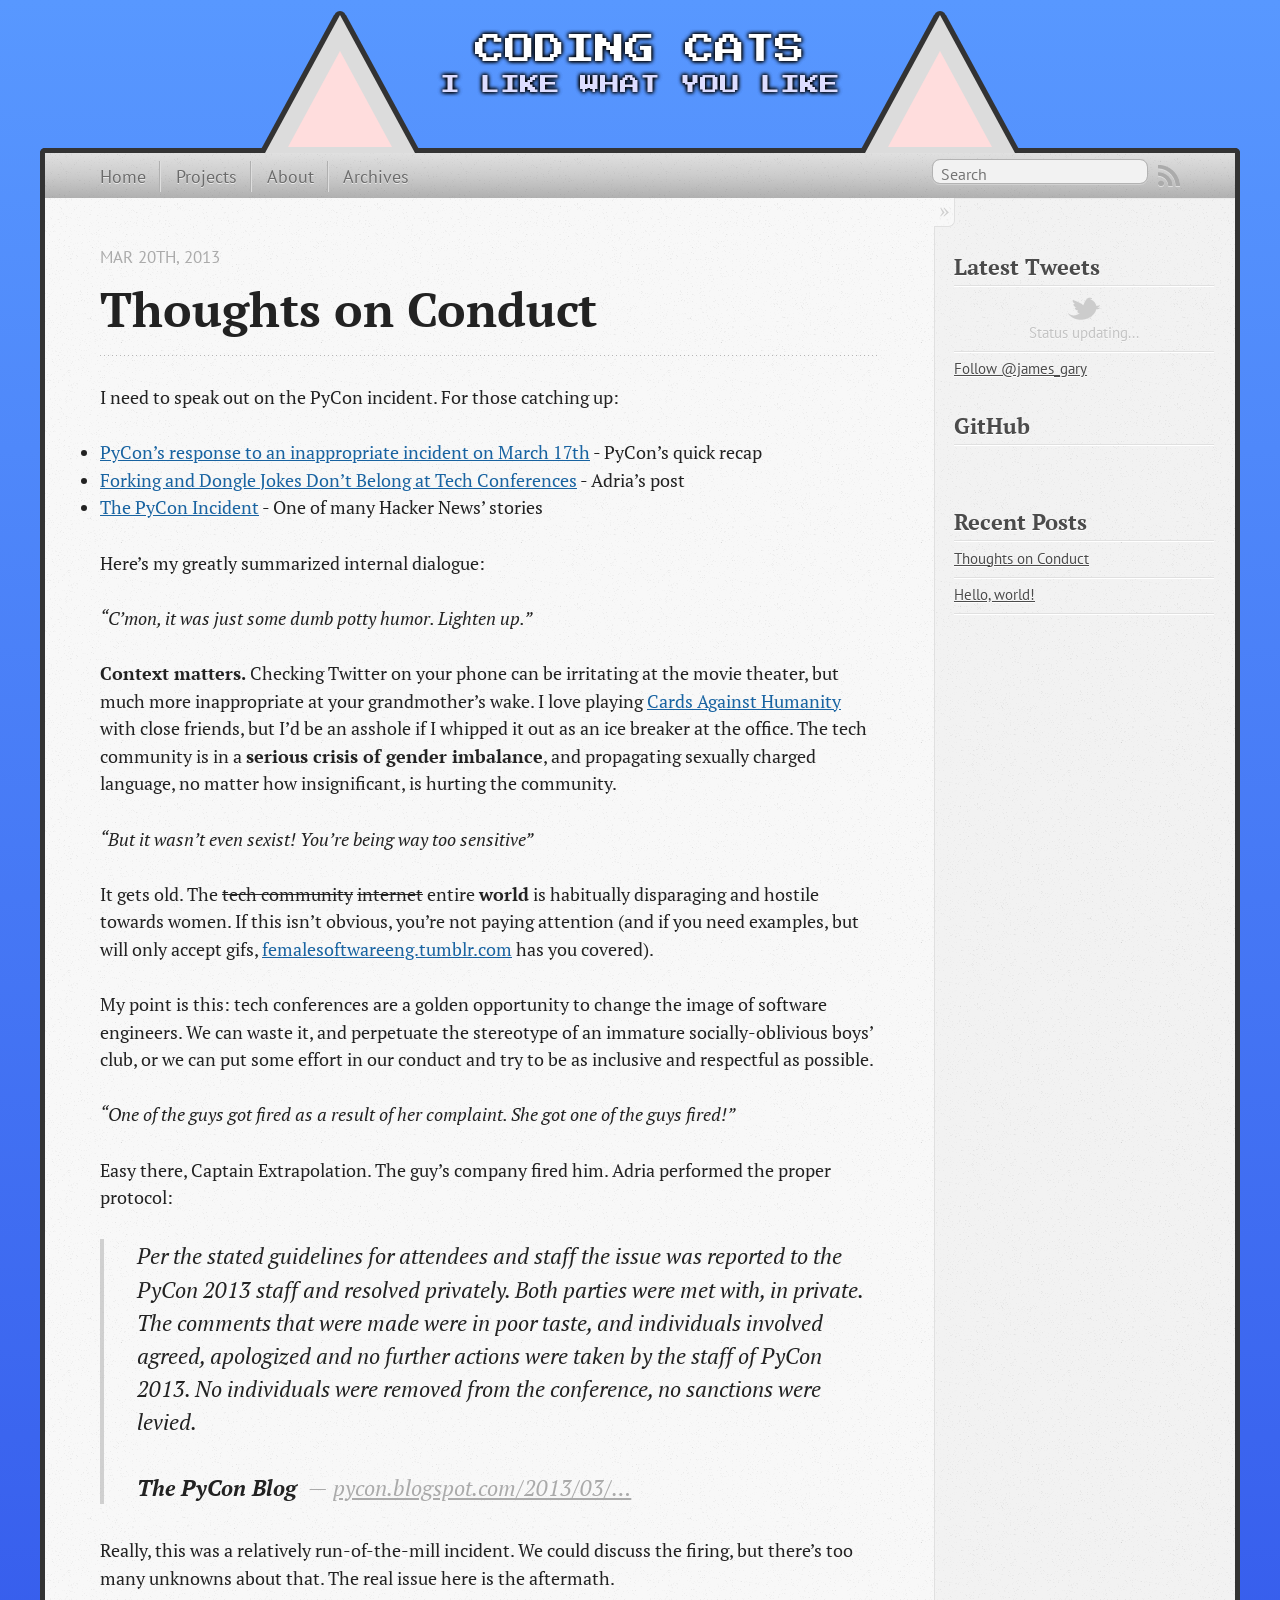
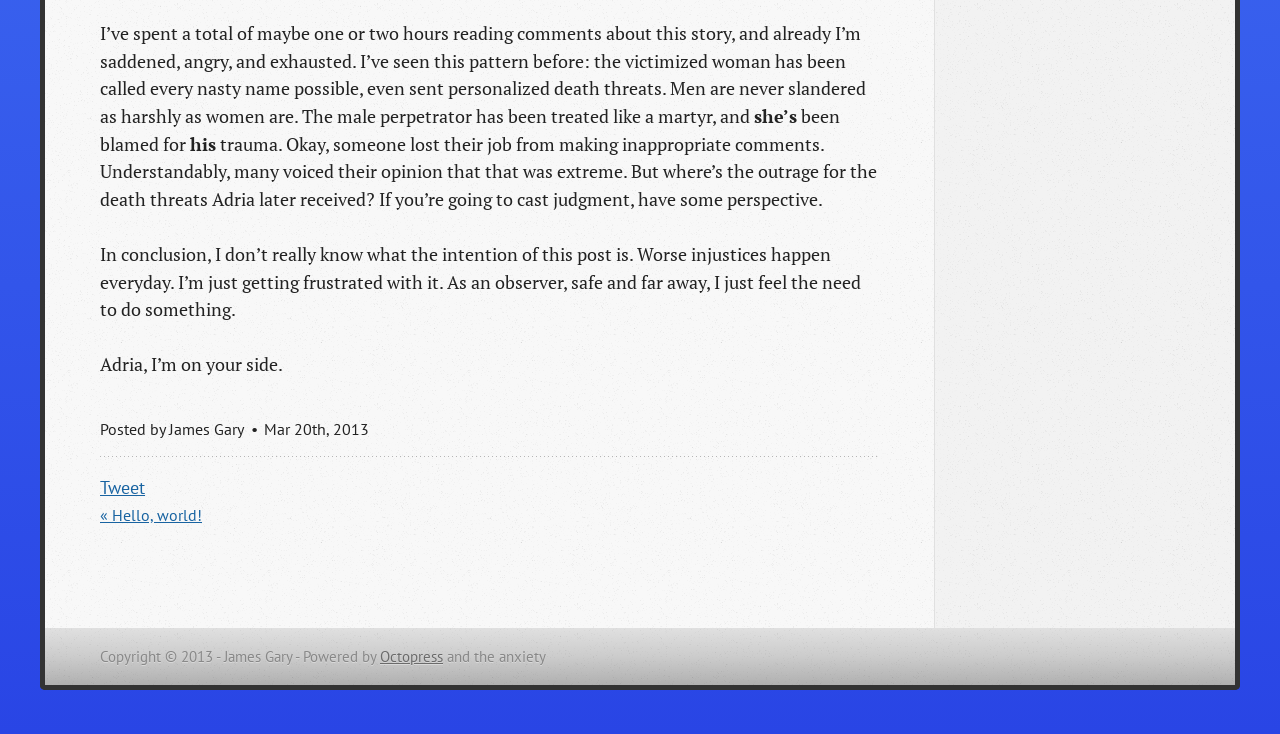
<file: blog/2013/03/20/thoughts-on-conduct/index.html>
<!DOCTYPE html>
<!--[if IEMobile 7 ]><html class="no-js iem7"><![endif]-->
<!--[if lt IE 9]><html class="no-js lte-ie8"><![endif]-->
<!--[if (gt IE 8)|(gt IEMobile 7)|!(IEMobile)|!(IE)]><!--><html class="no-js" lang="en"><!--<![endif]-->
<head>
  <meta charset="utf-8">
  <title>Thoughts on Conduct - Coding Cats</title>
  <meta name="author" content="James Gary">

  
  <meta name="description" content="I need to speak out on the PyCon incident. For those catching up: PyCon&#8217;s response to an inappropriate incident on March 17th - PyCon&#8217;s &hellip;">
  

  <!-- http://t.co/dKP3o1e -->
  <meta name="HandheldFriendly" content="True">
  <meta name="MobileOptimized" content="320">
  <meta name="viewport" content="width=device-width, initial-scale=1">

  
  <link rel="canonical" href="http://jamesgary.github.com/blog/2013/03/20/thoughts-on-conduct/">
  <link href="/favicon.png" rel="icon">
  <link href="/stylesheets/screen.css" media="screen, projection" rel="stylesheet" type="text/css">
  <script src="/javascripts/modernizr-2.0.js"></script>
  <script src="/javascripts/ender.js"></script>
  <script src="/javascripts/octopress.js" type="text/javascript"></script>
  <link href="/atom.xml" rel="alternate" title="Coding Cats" type="application/atom+xml">
  <script src="/javascripts/custom.js" type="text/javascript"></script>
<!--fFonts from Google"s Web font directory at http://google.com/webfonts -->
<link href="http://fonts.googleapis.com/css?family=PT+Serif:regular,italic,bold,bolditalic" rel="stylesheet" type="text/css">
<link href="http://fonts.googleapis.com/css?family=PT+Sans:regular,italic,bold,bolditalic" rel="stylesheet" type="text/css">
<link href='http://fonts.googleapis.com/css?family=Press+Start+2P' rel='stylesheet' type='text/css'>


  
  <script type="text/javascript">
    var _gaq = _gaq || [];
    _gaq.push(['_setAccount', 'UA-37862783-1']);
    _gaq.push(['_trackPageview']);

    (function() {
      var ga = document.createElement('script'); ga.type = 'text/javascript'; ga.async = true;
      ga.src = ('https:' == document.location.protocol ? 'https://ssl' : 'http://www') + '.google-analytics.com/ga.js';
      var s = document.getElementsByTagName('script')[0]; s.parentNode.insertBefore(ga, s);
    })();
  </script>


</head>

<body   >
  <header role="banner"><hgroup>
  <h1><a href="/">Coding Cats</a></h1>
  <h2></h2>
</hgroup>
<div id="ears">
	<div class="ear-container left">
		<div class="ear outline"></div>
		<div class="ear-top"></div>
		<div class="ear"></div>
		<div class="ear-inner"></div>
	</div>
	<div class="ear-container right">
		<div class="ear outline"></div>
		<div class="ear-top"></div>
		<div class="ear"></div>
		<div class="ear-inner"></div>
	</div>
</div>

</header>
  <nav role="navigation"><ul class="subscription" data-subscription="rss">
  <li><a href="/atom.xml" rel="subscribe-rss" title="subscribe via RSS">RSS</a></li>
  
</ul>
  
<form action="http://google.com/search" method="get">
  <fieldset role="search">
    <input type="hidden" name="q" value="site:jamesgary.github.com" />
    <input class="search" type="text" name="q" results="0" placeholder="Search"/>
  </fieldset>
</form>
  
<ul class="main-navigation"> <!-- was #topnav -->
  <li><a href="/">Home</a></li>
  <li><a href="/projects">Projects</a></li>
  <li><a href="/about">About</a></li>
  <li><a href="/blog/archives">Archives</a></li>
</ul>

</nav>
  <div id="main">
    <div id="content">
      <div>
<article class="hentry" role="article">
  
  <header>
    
      <h1 class="entry-title">Thoughts on Conduct</h1>
    
    
      <p class="meta">
        








  


<time datetime="2013-03-20T22:41:00-07:00" pubdate data-updated="true">Mar 20<span>th</span>, 2013</time>
        
      </p>
    
  </header>


<div class="entry-content"><p>I need to speak out on the PyCon incident. For those catching up:</p>

<ul>
<li><a href="http://pycon.blogspot.com/2013/03/pycon-response-to-inappropriate.html">PyCon&#8217;s response to an inappropriate incident on March 17th</a> - PyCon&#8217;s quick recap</li>
<li><a href="http://butyoureagirl.com/14015/forking-and-dongle-jokes-dont-belong-at-tech-conferences/">Forking and Dongle Jokes Don&#8217;t Belong at Tech Conferences</a> - Adria&#8217;s post</li>
<li><a href="https://news.ycombinator.com/item?id=5410515">The PyCon Incident</a> - One of many Hacker News&#8217; stories</li>
</ul>


<p>Here&#8217;s my greatly summarized internal dialogue:</p>

<p><em>&#8220;C&#8217;mon, it was just some dumb potty humor. Lighten up.&#8221;</em></p>

<p><strong>Context matters.</strong> Checking Twitter on your phone can be irritating at the movie theater, but much more inappropriate at your grandmother&#8217;s wake. I love playing <a href="http://cardsagainsthumanity.com">Cards Against Humanity</a> with close friends, but I&#8217;d be an asshole if I whipped it out as an ice breaker at the office. The tech community is in a <strong>serious crisis of gender imbalance</strong>, and propagating sexually charged language, no matter how insignificant, is hurting the community.</p>

<p><em>&#8220;But it wasn&#8217;t even sexist! You&#8217;re being way too sensitive&#8221;</em></p>

<p>It gets old. The <del>tech community</del> <del>internet</del> entire <strong>world</strong> is habitually disparaging and hostile towards women. If this isn&#8217;t obvious, you&#8217;re not paying attention (and if you need examples, but will only accept gifs, <a href="http://femalesoftwareeng.tumblr.com/">femalesoftwareeng.tumblr.com</a> has you covered).</p>

<p>My point is this: tech conferences are a golden opportunity to change the image of software engineers. We can waste it, and perpetuate the stereotype of an immature socially-oblivious boys&#8217; club, or we can put some effort in our conduct and try to be as inclusive and respectful as possible.</p>

<p><em>&#8220;One of the guys got fired as a result of her complaint. She got one of the guys fired!&#8221;</em></p>

<p>Easy there, Captain Extrapolation. The guy&#8217;s company fired him. Adria performed the proper protocol:</p>

<blockquote><p>Per the stated guidelines for attendees and staff the issue was reported to the PyCon 2013 staff and resolved privately.  Both parties were met with, in private. The comments that were made were in poor taste, and individuals involved agreed, apologized and no further actions were taken by the staff of PyCon 2013. No individuals were removed from the conference, no sanctions were levied.</p><footer><strong>The PyCon Blog</strong> <cite><a href='http://pycon.blogspot.com/2013/03/pycon-response-to-inappropriate.html'>pycon.blogspot.com/2013/03/&hellip;</a></cite></footer></blockquote>


<p>Really, this was a relatively run-of-the-mill incident. We could discuss the firing, but there&#8217;s too many unknowns about that. The real issue here is the aftermath.</p>

<p>I&#8217;ve spent a total of maybe one or two hours reading comments about this story, and already I&#8217;m saddened, angry, and exhausted. I&#8217;ve seen this pattern before: the victimized woman has been called every nasty name possible, even sent personalized death threats. Men are never slandered as harshly as women are. The male perpetrator has been treated like a martyr, and <strong>she&#8217;s</strong> been blamed for <strong>his</strong> trauma. Okay, someone lost their job from making inappropriate comments. Understandably, many voiced their opinion that that was extreme. But where&#8217;s the outrage for the death threats Adria later received? If you&#8217;re going to cast judgment, have some perspective.</p>

<p>In conclusion, I don&#8217;t really know what the intention of this post is. Worse injustices happen everyday. I&#8217;m just getting frustrated with it. As an observer, safe and far away, I just feel the need to do something.</p>

<p>Adria, I&#8217;m on your side.</p>
</div>


  <footer>
    <p class="meta">
      
  

<span class="byline author vcard">Posted by <span class="fn">James Gary</span></span>

      








  


<time datetime="2013-03-20T22:41:00-07:00" pubdate data-updated="true">Mar 20<span>th</span>, 2013</time>
      


    </p>
    
      <div class="sharing">
  
  <a href="http://twitter.com/share" class="twitter-share-button" data-url="http://jamesgary.github.com/blog/2013/03/20/thoughts-on-conduct/" data-via="james_gary" data-counturl="http://jamesgary.github.com/blog/2013/03/20/thoughts-on-conduct/" >Tweet</a>
  
  
  
</div>

    
    <p class="meta">
      
        <a class="basic-alignment left" href="/blog/2013/01/20/hello_world/" title="Previous Post: Hello, world!">&laquo; Hello, world!</a>
      
      
    </p>
  </footer>
</article>

</div>

<aside class="sidebar">
  
    
<section>
  <h1>Latest Tweets</h1>
  <ul id="tweets">
    <li class="loading">Status updating...</li>
  </ul>
  <script type="text/javascript">
    $.domReady(function(){
      getTwitterFeed("james_gary", 4, false);
    });
  </script>
  <script src="/javascripts/twitter.js" type="text/javascript"> </script>
  
    <a href="http://twitter.com/james_gary" class="twitter-follow-button" data-show-count="false">Follow @james_gary</a>
  
</section>


<section>
  <h1>GitHub</h1>
  <p>
    <iframe src="http://ghbtns.com/github-btn.html?user=jamesgary&type=follow" allowtransparency="true" frameborder="0" scrolling="0" width="132" height="20"></iframe>
  </p>
</section>




<section>
  <h1>Recent Posts</h1>
  <ul id="recent_posts">
    
      <li class="post">
        <a href="/blog/2013/03/20/thoughts-on-conduct/">Thoughts on Conduct</a>
      </li>
    
      <li class="post">
        <a href="/blog/2013/01/20/hello_world/">Hello, world!</a>
      </li>
    
  </ul>
</section>

  
</aside>


    </div>
  </div>
  <footer role="contentinfo"><p>
  Copyright &copy; 2013 - James Gary -
  <span class="credit">Powered by <a href="http://octopress.org">Octopress</a> <span class="random-power"></span></span>
</p>

</footer>
  







  <script type="text/javascript">
    (function(){
      var twitterWidgets = document.createElement('script');
      twitterWidgets.type = 'text/javascript';
      twitterWidgets.async = true;
      twitterWidgets.src = 'http://platform.twitter.com/widgets.js';
      document.getElementsByTagName('head')[0].appendChild(twitterWidgets);
    })();
  </script>





</body>
</html>
</file>
<file: stylesheets/screen.css>
html,body,div,span,applet,object,iframe,h1,h2,h3,h4,h5,h6,p,blockquote,pre,a,abbr,acronym,address,big,cite,code,del,dfn,em,img,ins,kbd,q,s,samp,small,strike,strong,sub,sup,tt,var,b,u,i,center,dl,dt,dd,ol,ul,li,fieldset,form,label,legend,table,caption,tbody,tfoot,thead,tr,th,td,article,aside,canvas,details,embed,figure,figcaption,footer,header,hgroup,menu,nav,output,ruby,section,summary,time,mark,audio,video{margin:0;padding:0;border:0;font:inherit;font-size:100%;vertical-align:baseline}html{line-height:1}ol,ul{list-style:none}table{border-collapse:collapse;border-spacing:0}caption,th,td{text-align:left;font-weight:normal;vertical-align:middle}q,blockquote{quotes:none}q:before,q:after,blockquote:before,blockquote:after{content:"";content:none}a img{border:none}article,aside,details,figcaption,figure,footer,header,hgroup,menu,nav,section,summary{display:block}article,aside,details,figcaption,figure,footer,header,hgroup,menu,nav,section,summary{display:block}a{color:#1863a1}a:visited{color:#751590}a:focus{color:#0181eb}a:hover{color:#0181eb}a:active{color:#01579f}aside.sidebar a{color:#1863a1}aside.sidebar a:focus{color:#0181eb}aside.sidebar a:hover{color:#0181eb}aside.sidebar a:active{color:#01579f}a{-webkit-transition:color 0.3s;-moz-transition:color 0.3s;-o-transition:color 0.3s;transition:color 0.3s}html{background:#252525 url('/images/line-tile.png?1349067427') top left}body>div{background:#f2f2f2 url('/images/noise.png?1349067427') top left;border-bottom:1px solid #bfbfbf}body>div>div{background:#f8f8f8 url('/images/noise.png?1349067427') top left;border-right:1px solid #e0e0e0}.heading,body>header h1,h1,h2,h3,h4,h5,h6{font-family:"PT Serif","Georgia","Helvetica Neue",Arial,sans-serif}.sans,body>header h2,article header p.meta,article>footer,#content .blog-index footer,html .gist .gist-file .gist-meta,#blog-archives a.category,#blog-archives time,aside.sidebar section,body>footer{font-family:"PT Sans","Helvetica Neue",Arial,sans-serif}.serif,body,#content .blog-index a[rel=full-article]{font-family:"PT Serif",Georgia,Times,"Times New Roman",serif}.mono,pre,code,tt,p code,li code{font-family:Menlo,Monaco,"Andale Mono","lucida console","Courier New",monospace}body>header h1{font-size:2.2em;font-family:"PT Serif","Georgia","Helvetica Neue",Arial,sans-serif;font-weight:normal;line-height:1.2em;margin-bottom:0.6667em}body>header h2{font-family:"PT Serif","Georgia","Helvetica Neue",Arial,sans-serif}body{line-height:1.5em;color:#222}h1{font-size:2.2em;line-height:1.2em}@media only screen and (min-width: 992px){body{font-size:1.15em}h1{font-size:2.6em;line-height:1.2em}}h1,h2,h3,h4,h5,h6{text-rendering:optimizelegibility;margin-bottom:1em;font-weight:bold}h2,section h1{font-size:1.5em}h3,section h2,section section h1{font-size:1.3em}h4,section h3,section section h2,section section section h1{font-size:1em}h5,section h4,section section h3{font-size:.9em}h6,section h5,section section h4,section section section h3{font-size:.8em}p,blockquote,ul,ol{margin-bottom:1.5em}ul{list-style-type:disc}ul ul{list-style-type:circle;margin-bottom:0px}ul ul ul{list-style-type:square;margin-bottom:0px}ol{list-style-type:decimal}ol ol{list-style-type:lower-alpha;margin-bottom:0px}ol ol ol{list-style-type:lower-roman;margin-bottom:0px}ul,ul ul,ul ol,ol,ol ul,ol ol{margin-left:1.3em}strong{font-weight:bold}em{font-style:italic}sup,sub{font-size:0.8em;position:relative;display:inline-block}sup{top:-.5em}sub{bottom:-.5em}q{font-style:italic}q:before{content:"\201C"}q:after{content:"\201D"}em,dfn{font-style:italic}strong,dfn{font-weight:bold}del,s{text-decoration:line-through}abbr,acronym{border-bottom:1px dotted;cursor:help}sub,sup{line-height:0}hr{margin-bottom:0.2em}small{font-size:.8em}big{font-size:1.2em}blockquote{font-style:italic;position:relative;font-size:1.2em;line-height:1.5em;padding-left:1em;border-left:4px solid rgba(170,170,170,0.5)}blockquote cite{font-style:italic}blockquote cite a{color:#aaa !important;word-wrap:break-word}blockquote cite:before{content:'\2014';padding-right:.3em;padding-left:.3em;color:#aaa}@media only screen and (min-width: 992px){blockquote{padding-left:1.5em;border-left-width:4px}}.pullquote-right:before,.pullquote-left:before{padding:0;border:none;content:attr(data-pullquote);float:right;width:45%;margin:.5em 0 1em 1.5em;position:relative;top:7px;font-size:1.4em;line-height:1.45em}.pullquote-left:before{float:left;margin:.5em 1.5em 1em 0}.force-wrap,article a,aside.sidebar a{white-space:-moz-pre-wrap;white-space:-pre-wrap;white-space:-o-pre-wrap;white-space:pre-wrap;word-wrap:break-word}.group,body>header,body>nav,body>footer,body #content>article,body #content>div>article,body #content>div>section,body div.pagination,aside.sidebar,#main,#content,.sidebar{*zoom:1}.group:after,body>header:after,body>nav:after,body>footer:after,body #content>article:after,body #content>div>article:after,body #content>div>section:after,body div.pagination:after,#main:after,#content:after,.sidebar:after{content:"";display:table;clear:both}body{-webkit-text-size-adjust:none;max-width:1200px;position:relative;margin:0 auto}body>header,body>nav,body>footer,body #content>article,body #content>div>article,body #content>div>section{padding-left:18px;padding-right:18px}@media only screen and (min-width: 480px){body>header,body>nav,body>footer,body #content>article,body #content>div>article,body #content>div>section{padding-left:25px;padding-right:25px}}@media only screen and (min-width: 768px){body>header,body>nav,body>footer,body #content>article,body #content>div>article,body #content>div>section{padding-left:35px;padding-right:35px}}@media only screen and (min-width: 992px){body>header,body>nav,body>footer,body #content>article,body #content>div>article,body #content>div>section{padding-left:55px;padding-right:55px}}body div.pagination{margin-left:18px;margin-right:18px}@media only screen and (min-width: 480px){body div.pagination{margin-left:25px;margin-right:25px}}@media only screen and (min-width: 768px){body div.pagination{margin-left:35px;margin-right:35px}}@media only screen and (min-width: 992px){body div.pagination{margin-left:55px;margin-right:55px}}body>header{font-size:1em;padding-top:1.5em;padding-bottom:1.5em}#content{overflow:hidden}#content>div,#content>article{width:100%}aside.sidebar{float:none;padding:0 18px 1px;background-color:#f7f7f7;border-top:1px solid #e0e0e0}.flex-content,article img,article video,article .flash-video,aside.sidebar img{max-width:100%;height:auto}.basic-alignment.left,article img.left,article video.left,article .left.flash-video,aside.sidebar img.left{float:left;margin-right:1.5em}.basic-alignment.right,article img.right,article video.right,article .right.flash-video,aside.sidebar img.right{float:right;margin-left:1.5em}.basic-alignment.center,article img.center,article video.center,article .center.flash-video,aside.sidebar img.center{display:block;margin:0 auto 1.5em}.basic-alignment.left,article img.left,article video.left,article .left.flash-video,aside.sidebar img.left,.basic-alignment.right,article img.right,article video.right,article .right.flash-video,aside.sidebar img.right{margin-bottom:.8em}.toggle-sidebar,.no-sidebar .toggle-sidebar{display:none}@media only screen and (min-width: 750px){body.sidebar-footer aside.sidebar{float:none;width:auto;clear:left;margin:0;padding:0 35px 1px;background-color:#f7f7f7;border-top:1px solid #eaeaea}body.sidebar-footer aside.sidebar section.odd,body.sidebar-footer aside.sidebar section.even{float:left;width:48%}body.sidebar-footer aside.sidebar section.odd{margin-left:0}body.sidebar-footer aside.sidebar section.even{margin-left:4%}body.sidebar-footer aside.sidebar.thirds section{width:30%;margin-left:5%}body.sidebar-footer aside.sidebar.thirds section.first{margin-left:0;clear:both}}body.sidebar-footer #content{margin-right:0px}body.sidebar-footer .toggle-sidebar{display:none}@media only screen and (min-width: 550px){body>header{font-size:1em}}@media only screen and (min-width: 750px){aside.sidebar{float:none;width:auto;clear:left;margin:0;padding:0 35px 1px;background-color:#f7f7f7;border-top:1px solid #eaeaea}aside.sidebar section.odd,aside.sidebar section.even{float:left;width:48%}aside.sidebar section.odd{margin-left:0}aside.sidebar section.even{margin-left:4%}aside.sidebar.thirds section{width:30%;margin-left:5%}aside.sidebar.thirds section.first{margin-left:0;clear:both}}@media only screen and (min-width: 768px){body{-webkit-text-size-adjust:auto}body>header{font-size:1.2em}#main{padding:0;margin:0 auto}#content{overflow:visible;margin-right:240px;position:relative}.no-sidebar #content{margin-right:0;border-right:0}.collapse-sidebar #content{margin-right:20px}#content>div,#content>article{padding-top:17.5px;padding-bottom:17.5px;float:left}aside.sidebar{width:210px;padding:0 15px 15px;background:none;clear:none;float:left;margin:0 -100% 0 0}aside.sidebar section{width:auto;margin-left:0}aside.sidebar section.odd,aside.sidebar section.even{float:none;width:auto;margin-left:0}.collapse-sidebar aside.sidebar{float:none;width:auto;clear:left;margin:0;padding:0 35px 1px;background-color:#f7f7f7;border-top:1px solid #eaeaea}.collapse-sidebar aside.sidebar section.odd,.collapse-sidebar aside.sidebar section.even{float:left;width:48%}.collapse-sidebar aside.sidebar section.odd{margin-left:0}.collapse-sidebar aside.sidebar section.even{margin-left:4%}.collapse-sidebar aside.sidebar.thirds section{width:30%;margin-left:5%}.collapse-sidebar aside.sidebar.thirds section.first{margin-left:0;clear:both}}@media only screen and (min-width: 992px){body>header{font-size:1.3em}#content{margin-right:300px}#content>div,#content>article{padding-top:27.5px;padding-bottom:27.5px}aside.sidebar{width:260px;padding:1.2em 20px 20px}.collapse-sidebar aside.sidebar{padding-left:55px;padding-right:55px}}@media only screen and (min-width: 768px){ul,ol{margin-left:0}}body>header{background:#333}body>header h1{display:inline-block;margin:0}body>header h1 a,body>header h1 a:visited,body>header h1 a:hover{color:#f2f2f2;text-decoration:none}body>header h2{margin:.2em 0 0;font-size:1em;color:#aaa;font-weight:normal}body>nav{position:relative;background-color:#ccc;background:url('/images/noise.png?1349067427'),-webkit-gradient(linear, 50% 0%, 50% 100%, color-stop(0%, #e0e0e0), color-stop(50%, #cccccc), color-stop(100%, #b0b0b0));background:url('/images/noise.png?1349067427'),-webkit-linear-gradient(#e0e0e0,#cccccc,#b0b0b0);background:url('/images/noise.png?1349067427'),-moz-linear-gradient(#e0e0e0,#cccccc,#b0b0b0);background:url('/images/noise.png?1349067427'),-o-linear-gradient(#e0e0e0,#cccccc,#b0b0b0);background:url('/images/noise.png?1349067427'),linear-gradient(#e0e0e0,#cccccc,#b0b0b0);border-top:1px solid #f2f2f2;border-bottom:1px solid #8c8c8c;padding-top:.35em;padding-bottom:.35em}body>nav form{-webkit-background-clip:padding;-moz-background-clip:padding;background-clip:padding-box;margin:0;padding:0}body>nav form .search{padding:.3em .5em 0;font-size:.85em;font-family:"PT Sans","Helvetica Neue",Arial,sans-serif;line-height:1.1em;width:95%;-webkit-border-radius:0.5em;-moz-border-radius:0.5em;-ms-border-radius:0.5em;-o-border-radius:0.5em;border-radius:0.5em;-webkit-background-clip:padding;-moz-background-clip:padding;background-clip:padding-box;-webkit-box-shadow:#d1d1d1 0 1px;-moz-box-shadow:#d1d1d1 0 1px;box-shadow:#d1d1d1 0 1px;background-color:#f2f2f2;border:1px solid #b3b3b3;color:#888}body>nav form .search:focus{color:#444;border-color:#80b1df;-webkit-box-shadow:#80b1df 0 0 4px,#80b1df 0 0 3px inset;-moz-box-shadow:#80b1df 0 0 4px,#80b1df 0 0 3px inset;box-shadow:#80b1df 0 0 4px,#80b1df 0 0 3px inset;background-color:#fff;outline:none}body>nav fieldset[role=search]{float:right;width:48%}body>nav fieldset.mobile-nav{float:left;width:48%}body>nav fieldset.mobile-nav select{width:100%;font-size:.8em;border:1px solid #888}body>nav ul{display:none}@media only screen and (min-width: 550px){body>nav{font-size:.9em}body>nav ul{margin:0;padding:0;border:0;overflow:hidden;*zoom:1;float:left;display:block;padding-top:.15em}body>nav ul li{list-style-image:none;list-style-type:none;margin-left:0;white-space:nowrap;display:inline;float:left;padding-left:0;padding-right:0}body>nav ul li:first-child,body>nav ul li.first{padding-left:0}body>nav ul li:last-child{padding-right:0}body>nav ul li.last{padding-right:0}body>nav ul.subscription{margin-left:.8em;float:right}body>nav ul.subscription li:last-child a{padding-right:0}body>nav ul li{margin:0}body>nav a{color:#6b6b6b;font-family:"PT Sans","Helvetica Neue",Arial,sans-serif;text-shadow:#ebebeb 0 1px;float:left;text-decoration:none;font-size:1.1em;padding:.1em 0;line-height:1.5em}body>nav a:visited{color:#6b6b6b}body>nav a:hover{color:#2b2b2b}body>nav li+li{border-left:1px solid #b0b0b0;margin-left:.8em}body>nav li+li a{padding-left:.8em;border-left:1px solid #dedede}body>nav form{float:right;text-align:left;padding-left:.8em;width:175px}body>nav form .search{width:93%;font-size:.95em;line-height:1.2em}body>nav ul[data-subscription$=email]+form{width:97px}body>nav ul[data-subscription$=email]+form .search{width:91%}body>nav fieldset.mobile-nav{display:none}body>nav fieldset[role=search]{width:99%}}@media only screen and (min-width: 992px){body>nav form{width:215px}body>nav ul[data-subscription$=email]+form{width:147px}}.no-placeholder body>nav .search{background:#f2f2f2 url('/images/search.png?1349067427') 0.3em 0.25em no-repeat;text-indent:1.3em}@media only screen and (min-width: 550px){.maskImage body>nav ul[data-subscription$=email]+form{width:123px}}@media only screen and (min-width: 992px){.maskImage body>nav ul[data-subscription$=email]+form{width:173px}}.maskImage ul.subscription{position:relative;top:.2em}.maskImage ul.subscription li,.maskImage ul.subscription a{border:0;padding:0}.maskImage a[rel=subscribe-rss]{position:relative;top:0px;text-indent:-999999em;background-color:#dedede;border:0;padding:0}.maskImage a[rel=subscribe-rss],.maskImage a[rel=subscribe-rss]:after{-webkit-mask-image:url('/images/rss.png?1349067427');-moz-mask-image:url('/images/rss.png?1349067427');-ms-mask-image:url('/images/rss.png?1349067427');-o-mask-image:url('/images/rss.png?1349067427');mask-image:url('/images/rss.png?1349067427');-webkit-mask-repeat:no-repeat;-moz-mask-repeat:no-repeat;-ms-mask-repeat:no-repeat;-o-mask-repeat:no-repeat;mask-repeat:no-repeat;width:22px;height:22px}.maskImage a[rel=subscribe-rss]:after{content:"";position:absolute;top:-1px;left:0;background-color:#ababab}.maskImage a[rel=subscribe-rss]:hover:after{background-color:#9e9e9e}.maskImage a[rel=subscribe-email]{position:relative;top:0px;text-indent:-999999em;background-color:#dedede;border:0;padding:0}.maskImage a[rel=subscribe-email],.maskImage a[rel=subscribe-email]:after{-webkit-mask-image:url('/images/email.png?1349067427');-moz-mask-image:url('/images/email.png?1349067427');-ms-mask-image:url('/images/email.png?1349067427');-o-mask-image:url('/images/email.png?1349067427');mask-image:url('/images/email.png?1349067427');-webkit-mask-repeat:no-repeat;-moz-mask-repeat:no-repeat;-ms-mask-repeat:no-repeat;-o-mask-repeat:no-repeat;mask-repeat:no-repeat;width:28px;height:22px}.maskImage a[rel=subscribe-email]:after{content:"";position:absolute;top:-1px;left:0;background-color:#ababab}.maskImage a[rel=subscribe-email]:hover:after{background-color:#9e9e9e}article{padding-top:1em}article header{position:relative;padding-top:2em;padding-bottom:1em;margin-bottom:1em;background:url('[data-uri]') bottom left repeat-x}article header h1{margin:0}article header h1 a{text-decoration:none}article header h1 a:hover{text-decoration:underline}article header p{font-size:.9em;color:#aaa;margin:0}article header p.meta{text-transform:uppercase;position:absolute;top:0}@media only screen and (min-width: 768px){article header{margin-bottom:1.5em;padding-bottom:1em;background:url('[data-uri]') bottom left repeat-x}}article h2{padding-top:0.8em;background:url('[data-uri]') top left repeat-x}.entry-content article h2:first-child,article header+h2{padding-top:0}article h2:first-child,article header+h2{background:none}article .feature{padding-top:.5em;margin-bottom:1em;padding-bottom:1em;background:url('[data-uri]') bottom left repeat-x;font-size:2.0em;font-style:italic;line-height:1.3em}article img,article video,article .flash-video{-webkit-border-radius:0.3em;-moz-border-radius:0.3em;-ms-border-radius:0.3em;-o-border-radius:0.3em;border-radius:0.3em;-webkit-box-shadow:rgba(0,0,0,0.15) 0 1px 4px;-moz-box-shadow:rgba(0,0,0,0.15) 0 1px 4px;box-shadow:rgba(0,0,0,0.15) 0 1px 4px;-webkit-box-sizing:border-box;-moz-box-sizing:border-box;box-sizing:border-box;border:#fff 0.5em solid}article video,article .flash-video{margin:0 auto 1.5em}article video{display:block;width:100%}article .flash-video>div{position:relative;display:block;padding-bottom:56.25%;padding-top:1px;height:0;overflow:hidden}article .flash-video>div iframe,article .flash-video>div object,article .flash-video>div embed{position:absolute;top:0;left:0;width:100%;height:100%}article>footer{padding-bottom:2.5em;margin-top:2em}article>footer p.meta{margin-bottom:.8em;font-size:.85em;clear:both;overflow:hidden}.blog-index article+article{background:url('[data-uri]') top left repeat-x}#content .blog-index{padding-top:0;padding-bottom:0}#content .blog-index article{padding-top:2em}#content .blog-index article header{background:none;padding-bottom:0}#content .blog-index article h1{font-size:2.2em}#content .blog-index article h1 a{color:inherit}#content .blog-index article h1 a:hover{color:#0181eb}#content .blog-index a[rel=full-article]{background:#ebebeb;display:inline-block;padding:.4em .8em;margin-right:.5em;text-decoration:none;color:#666;-webkit-transition:background-color 0.5s;-moz-transition:background-color 0.5s;-o-transition:background-color 0.5s;transition:background-color 0.5s}#content .blog-index a[rel=full-article]:hover{background:#0181eb;text-shadow:none;color:#f8f8f8}#content .blog-index footer{margin-top:1em}.separator,article>footer .byline+time:before,article>footer time+time:before,article>footer .comments:before,article>footer .byline ~ .categories:before{content:"\2022 ";padding:0 .4em 0 .2em;display:inline-block}#content div.pagination{text-align:center;font-size:.95em;position:relative;background:url('[data-uri]') top left repeat-x;padding-top:1.5em;padding-bottom:1.5em}#content div.pagination a{text-decoration:none;color:#aaa}#content div.pagination a.prev{position:absolute;left:0}#content div.pagination a.next{position:absolute;right:0}#content div.pagination a:hover{color:#0181eb}#content div.pagination a[href*=archive]:before,#content div.pagination a[href*=archive]:after{content:'\2014';padding:0 .3em}p.meta+.sharing{padding-top:1em;padding-left:0;background:url('[data-uri]') top left repeat-x}#fb-root{display:none}.highlight,html .gist .gist-file .gist-syntax .gist-highlight{border:1px solid #05232b !important}.highlight table td.code,html .gist .gist-file .gist-syntax .gist-highlight table td.code{width:100%}.highlight .line-numbers,html .gist .gist-file .gist-syntax .gist-highlight .line-numbers{text-align:right;font-size:13px;line-height:1.45em;background:#073642 url('/images/noise.png?1349067427') top left !important;border-right:1px solid #00232c !important;-webkit-box-shadow:#083e4b -1px 0 inset;-moz-box-shadow:#083e4b -1px 0 inset;box-shadow:#083e4b -1px 0 inset;text-shadow:#021014 0 -1px;padding:.8em !important;-webkit-border-radius:0;-moz-border-radius:0;-ms-border-radius:0;-o-border-radius:0;border-radius:0}.highlight .line-numbers span,html .gist .gist-file .gist-syntax .gist-highlight .line-numbers span{color:#586e75 !important}figure.code,.gist-file,pre{-webkit-box-shadow:rgba(0,0,0,0.06) 0 0 10px;-moz-box-shadow:rgba(0,0,0,0.06) 0 0 10px;box-shadow:rgba(0,0,0,0.06) 0 0 10px}figure.code .highlight pre,.gist-file .highlight pre,pre .highlight pre{-webkit-box-shadow:none;-moz-box-shadow:none;box-shadow:none}html .gist .gist-file{margin-bottom:1.8em;position:relative;border:none;padding-top:26px !important}html .gist .gist-file .gist-syntax{border-bottom:0 !important;background:none !important}html .gist .gist-file .gist-syntax .gist-highlight{background:#002b36 !important}html .gist .gist-file .gist-meta{padding:.6em 0.8em;border:1px solid #083e4b !important;color:#586e75;font-size:.7em !important;background:#073642 url('/images/noise.png?1349067427') top left;line-height:1.5em}html .gist .gist-file .gist-meta a{color:#75878b !important;text-decoration:none}html .gist .gist-file .gist-meta a:hover{text-decoration:underline}html .gist .gist-file .gist-meta a:hover{color:#93a1a1 !important}html .gist .gist-file .gist-meta a[href*='#file']{position:absolute;top:0;left:0;right:-10px;color:#474747 !important}html .gist .gist-file .gist-meta a[href*='#file']:hover{color:#1863a1 !important}html .gist .gist-file .gist-meta a[href*=raw]{top:.4em}pre{background:#002b36 url('/images/noise.png?1349067427') top left;-webkit-border-radius:0.4em;-moz-border-radius:0.4em;-ms-border-radius:0.4em;-o-border-radius:0.4em;border-radius:0.4em;border:1px solid #05232b;line-height:1.45em;font-size:13px;margin-bottom:2.1em;padding:.8em 1em;color:#93a1a1;overflow:auto}h3.filename+pre{-moz-border-radius-topleft:0px;-webkit-border-top-left-radius:0px;border-top-left-radius:0px;-moz-border-radius-topright:0px;-webkit-border-top-right-radius:0px;border-top-right-radius:0px}p code,li code{display:inline-block;white-space:no-wrap;background:#fff;font-size:.8em;line-height:1.5em;color:#555;border:1px solid #ddd;-webkit-border-radius:0.4em;-moz-border-radius:0.4em;-ms-border-radius:0.4em;-o-border-radius:0.4em;border-radius:0.4em;padding:0 .3em;margin:-1px 0}p pre code,li pre code{font-size:1em !important;background:none;border:none}.pre-code,html .gist .gist-file .gist-syntax .gist-highlight pre,.highlight code{font-family:Menlo,Monaco,"Andale Mono","lucida console","Courier New",monospace !important;overflow:scroll;overflow-y:hidden;display:block;padding:.8em !important;overflow-x:auto;line-height:1.45em;background:#002b36 url('/images/noise.png?1349067427') top left !important;color:#93a1a1 !important}.pre-code *::-moz-selection,html .gist .gist-file .gist-syntax .gist-highlight pre *::-moz-selection,.highlight code *::-moz-selection{background:#386774;color:inherit;text-shadow:#002b36 0 1px}.pre-code *::-webkit-selection,html .gist .gist-file .gist-syntax .gist-highlight pre *::-webkit-selection,.highlight code *::-webkit-selection{background:#386774;color:inherit;text-shadow:#002b36 0 1px}.pre-code *::selection,html .gist .gist-file .gist-syntax .gist-highlight pre *::selection,.highlight code *::selection{background:#386774;color:inherit;text-shadow:#002b36 0 1px}.pre-code span,html .gist .gist-file .gist-syntax .gist-highlight pre span,.highlight code span{color:#93a1a1 !important}.pre-code span,html .gist .gist-file .gist-syntax .gist-highlight pre span,.highlight code span{font-style:normal !important;font-weight:normal !important}.pre-code .c,html .gist .gist-file .gist-syntax .gist-highlight pre .c,.highlight code .c{color:#586e75 !important;font-style:italic !important}.pre-code .cm,html .gist .gist-file .gist-syntax .gist-highlight pre .cm,.highlight code .cm{color:#586e75 !important;font-style:italic !important}.pre-code .cp,html .gist .gist-file .gist-syntax .gist-highlight pre .cp,.highlight code .cp{color:#586e75 !important;font-style:italic !important}.pre-code .c1,html .gist .gist-file .gist-syntax .gist-highlight pre .c1,.highlight code .c1{color:#586e75 !important;font-style:italic !important}.pre-code .cs,html .gist .gist-file .gist-syntax .gist-highlight pre .cs,.highlight code .cs{color:#586e75 !important;font-weight:bold !important;font-style:italic !important}.pre-code .err,html .gist .gist-file .gist-syntax .gist-highlight pre .err,.highlight code .err{color:#dc322f !important;background:none !important}.pre-code .k,html .gist .gist-file .gist-syntax .gist-highlight pre .k,.highlight code .k{color:#cb4b16 !important}.pre-code .o,html .gist .gist-file .gist-syntax .gist-highlight pre .o,.highlight code .o{color:#93a1a1 !important;font-weight:bold !important}.pre-code .p,html .gist .gist-file .gist-syntax .gist-highlight pre .p,.highlight code .p{color:#93a1a1 !important}.pre-code .ow,html .gist .gist-file .gist-syntax .gist-highlight pre .ow,.highlight code .ow{color:#2aa198 !important;font-weight:bold !important}.pre-code .gd,html .gist .gist-file .gist-syntax .gist-highlight pre .gd,.highlight code .gd{color:#93a1a1 !important;background-color:#372c34 !important;display:inline-block}.pre-code .gd .x,html .gist .gist-file .gist-syntax .gist-highlight pre .gd .x,.highlight code .gd .x{color:#93a1a1 !important;background-color:#4d2d33 !important;display:inline-block}.pre-code .ge,html .gist .gist-file .gist-syntax .gist-highlight pre .ge,.highlight code .ge{color:#93a1a1 !important;font-style:italic !important}.pre-code .gh,html .gist .gist-file .gist-syntax .gist-highlight pre .gh,.highlight code .gh{color:#586e75 !important}.pre-code .gi,html .gist .gist-file .gist-syntax .gist-highlight pre .gi,.highlight code .gi{color:#93a1a1 !important;background-color:#1a412b !important;display:inline-block}.pre-code .gi .x,html .gist .gist-file .gist-syntax .gist-highlight pre .gi .x,.highlight code .gi .x{color:#93a1a1 !important;background-color:#355720 !important;display:inline-block}.pre-code .gs,html .gist .gist-file .gist-syntax .gist-highlight pre .gs,.highlight code .gs{color:#93a1a1 !important;font-weight:bold !important}.pre-code .gu,html .gist .gist-file .gist-syntax .gist-highlight pre .gu,.highlight code .gu{color:#6c71c4 !important}.pre-code .kc,html .gist .gist-file .gist-syntax .gist-highlight pre .kc,.highlight code .kc{color:#859900 !important;font-weight:bold !important}.pre-code .kd,html .gist .gist-file .gist-syntax .gist-highlight pre .kd,.highlight code .kd{color:#268bd2 !important}.pre-code .kp,html .gist .gist-file .gist-syntax .gist-highlight pre .kp,.highlight code .kp{color:#cb4b16 !important;font-weight:bold !important}.pre-code .kr,html .gist .gist-file .gist-syntax .gist-highlight pre .kr,.highlight code .kr{color:#d33682 !important;font-weight:bold !important}.pre-code .kt,html .gist .gist-file .gist-syntax .gist-highlight pre .kt,.highlight code .kt{color:#2aa198 !important}.pre-code .n,html .gist .gist-file .gist-syntax .gist-highlight pre .n,.highlight code .n{color:#268bd2 !important}.pre-code .na,html .gist .gist-file .gist-syntax .gist-highlight pre .na,.highlight code .na{color:#268bd2 !important}.pre-code .nb,html .gist .gist-file .gist-syntax .gist-highlight pre .nb,.highlight code .nb{color:#859900 !important}.pre-code .nc,html .gist .gist-file .gist-syntax .gist-highlight pre .nc,.highlight code .nc{color:#d33682 !important}.pre-code .no,html .gist .gist-file .gist-syntax .gist-highlight pre .no,.highlight code .no{color:#b58900 !important}.pre-code .nl,html .gist .gist-file .gist-syntax .gist-highlight pre .nl,.highlight code .nl{color:#859900 !important}.pre-code .ne,html .gist .gist-file .gist-syntax .gist-highlight pre .ne,.highlight code .ne{color:#268bd2 !important;font-weight:bold !important}.pre-code .nf,html .gist .gist-file .gist-syntax .gist-highlight pre .nf,.highlight code .nf{color:#268bd2 !important;font-weight:bold !important}.pre-code .nn,html .gist .gist-file .gist-syntax .gist-highlight pre .nn,.highlight code .nn{color:#b58900 !important}.pre-code .nt,html .gist .gist-file .gist-syntax .gist-highlight pre .nt,.highlight code .nt{color:#268bd2 !important;font-weight:bold !important}.pre-code .nx,html .gist .gist-file .gist-syntax .gist-highlight pre .nx,.highlight code .nx{color:#b58900 !important}.pre-code .vg,html .gist .gist-file .gist-syntax .gist-highlight pre .vg,.highlight code .vg{color:#268bd2 !important}.pre-code .vi,html .gist .gist-file .gist-syntax .gist-highlight pre .vi,.highlight code .vi{color:#268bd2 !important}.pre-code .nv,html .gist .gist-file .gist-syntax .gist-highlight pre .nv,.highlight code .nv{color:#268bd2 !important}.pre-code .mf,html .gist .gist-file .gist-syntax .gist-highlight pre .mf,.highlight code .mf{color:#2aa198 !important}.pre-code .m,html .gist .gist-file .gist-syntax .gist-highlight pre .m,.highlight code .m{color:#2aa198 !important}.pre-code .mh,html .gist .gist-file .gist-syntax .gist-highlight pre .mh,.highlight code .mh{color:#2aa198 !important}.pre-code .mi,html .gist .gist-file .gist-syntax .gist-highlight pre .mi,.highlight code .mi{color:#2aa198 !important}.pre-code .s,html .gist .gist-file .gist-syntax .gist-highlight pre .s,.highlight code .s{color:#2aa198 !important}.pre-code .sd,html .gist .gist-file .gist-syntax .gist-highlight pre .sd,.highlight code .sd{color:#2aa198 !important}.pre-code .s2,html .gist .gist-file .gist-syntax .gist-highlight pre .s2,.highlight code .s2{color:#2aa198 !important}.pre-code .se,html .gist .gist-file .gist-syntax .gist-highlight pre .se,.highlight code .se{color:#dc322f !important}.pre-code .si,html .gist .gist-file .gist-syntax .gist-highlight pre .si,.highlight code .si{color:#268bd2 !important}.pre-code .sr,html .gist .gist-file .gist-syntax .gist-highlight pre .sr,.highlight code .sr{color:#2aa198 !important}.pre-code .s1,html .gist .gist-file .gist-syntax .gist-highlight pre .s1,.highlight code .s1{color:#2aa198 !important}.pre-code div .gd,html .gist .gist-file .gist-syntax .gist-highlight pre div .gd,.highlight code div .gd,.pre-code div .gd .x,html .gist .gist-file .gist-syntax .gist-highlight pre div .gd .x,.highlight code div .gd .x,.pre-code div .gi,html .gist .gist-file .gist-syntax .gist-highlight pre div .gi,.highlight code div .gi,.pre-code div .gi .x,html .gist .gist-file .gist-syntax .gist-highlight pre div .gi .x,.highlight code div .gi .x{display:inline-block;width:100%}.highlight,.gist-highlight{margin-bottom:1.8em;background:#002b36;overflow-y:hidden;overflow-x:auto}.highlight pre,.gist-highlight pre{background:none;-webkit-border-radius:none;-moz-border-radius:none;-ms-border-radius:none;-o-border-radius:none;border-radius:none;border:none;padding:0;margin-bottom:0}pre::-webkit-scrollbar,.highlight::-webkit-scrollbar,.gist-highlight::-webkit-scrollbar{height:.5em;background:rgba(255,255,255,0.15)}pre::-webkit-scrollbar-thumb:horizontal,.highlight::-webkit-scrollbar-thumb:horizontal,.gist-highlight::-webkit-scrollbar-thumb:horizontal{background:rgba(255,255,255,0.2);-webkit-border-radius:4px;border-radius:4px}.highlight code{background:#000}figure.code{background:none;padding:0;border:0;margin-bottom:1.5em}figure.code pre{margin-bottom:0}figure.code figcaption{position:relative}figure.code .highlight{margin-bottom:0}.code-title,html .gist .gist-file .gist-meta a[href*='#file'],h3.filename,figure.code figcaption{text-align:center;font-size:13px;line-height:2em;text-shadow:#cbcccc 0 1px 0;color:#474747;font-weight:normal;margin-bottom:0;-moz-border-radius-topleft:5px;-webkit-border-top-left-radius:5px;border-top-left-radius:5px;-moz-border-radius-topright:5px;-webkit-border-top-right-radius:5px;border-top-right-radius:5px;font-family:"Helvetica Neue", Arial, "Lucida Grande", "Lucida Sans Unicode", Lucida, sans-serif;background:#aaa url('/images/code_bg.png?1349067427') top repeat-x;border:1px solid #565656;border-top-color:#cbcbcb;border-left-color:#a5a5a5;border-right-color:#a5a5a5;border-bottom:0}.download-source,html .gist .gist-file .gist-meta a[href*=raw],figure.code figcaption a{position:absolute;right:.8em;text-decoration:none;color:#666 !important;z-index:1;font-size:13px;text-shadow:#cbcccc 0 1px 0;padding-left:3em}.download-source:hover,html .gist .gist-file .gist-meta a[href*=raw]:hover,figure.code figcaption a:hover{text-decoration:underline}#archive #content>div,#archive #content>div>article{padding-top:0}#blog-archives{color:#aaa}#blog-archives article{padding:1em 0 1em;position:relative;background:url('[data-uri]') bottom left repeat-x}#blog-archives article:last-child{background:none}#blog-archives article footer{padding:0;margin:0}#blog-archives h1{color:#222;margin-bottom:.3em}#blog-archives h2{display:none}#blog-archives h1{font-size:1.5em}#blog-archives h1 a{text-decoration:none;color:inherit;font-weight:normal;display:inline-block}#blog-archives h1 a:hover{text-decoration:underline}#blog-archives h1 a:hover{color:#0181eb}#blog-archives a.category,#blog-archives time{color:#aaa}#blog-archives .entry-content{display:none}#blog-archives time{font-size:.9em;line-height:1.2em}#blog-archives time .month,#blog-archives time .day{display:inline-block}#blog-archives time .month{text-transform:uppercase}#blog-archives p{margin-bottom:1em}#blog-archives a,#blog-archives .entry-content a{color:inherit}#blog-archives a:hover,#blog-archives .entry-content a:hover{color:#0181eb}#blog-archives a:hover{color:#0181eb}@media only screen and (min-width: 550px){#blog-archives article{margin-left:5em}#blog-archives h2{margin-bottom:.3em;font-weight:normal;display:inline-block;position:relative;top:-1px;float:left}#blog-archives h2:first-child{padding-top:.75em}#blog-archives time{position:absolute;text-align:right;left:0em;top:1.8em}#blog-archives .year{display:none}#blog-archives article{padding-left:4.5em;padding-bottom:.7em}#blog-archives a.category{line-height:1.1em}}#content>.category article{margin-left:0;padding-left:6.8em}#content>.category .year{display:inline}.side-shadow-border,aside.sidebar section h1,aside.sidebar li{-webkit-box-shadow:#fff 0 1px;-moz-box-shadow:#fff 0 1px;box-shadow:#fff 0 1px}aside.sidebar{overflow:hidden;color:#4b4b4b;text-shadow:#fff 0 1px}aside.sidebar section{font-size:.8em;line-height:1.4em;margin-bottom:1.5em}aside.sidebar section h1{margin:1.5em 0 0;padding-bottom:.2em;border-bottom:1px solid #e0e0e0}aside.sidebar section h1+p{padding-top:.4em}aside.sidebar img{-webkit-border-radius:0.3em;-moz-border-radius:0.3em;-ms-border-radius:0.3em;-o-border-radius:0.3em;border-radius:0.3em;-webkit-box-shadow:rgba(0,0,0,0.15) 0 1px 4px;-moz-box-shadow:rgba(0,0,0,0.15) 0 1px 4px;box-shadow:rgba(0,0,0,0.15) 0 1px 4px;-webkit-box-sizing:border-box;-moz-box-sizing:border-box;box-sizing:border-box;border:#fff 0.3em solid}aside.sidebar ul{margin-bottom:0.5em;margin-left:0}aside.sidebar li{list-style:none;padding:.5em 0;margin:0;border-bottom:1px solid #e0e0e0}aside.sidebar li p:last-child{margin-bottom:0}aside.sidebar a{color:inherit;-webkit-transition:color 0.5s;-moz-transition:color 0.5s;-o-transition:color 0.5s;transition:color 0.5s}aside.sidebar:hover a{color:#1863a1}aside.sidebar:hover a:hover{color:#0181eb}.aside-alt-link,#tweets a[href*='twitter.com/search'],#pinboard_linkroll .pin-tag{color:#7e7e7e}.aside-alt-link:hover,#tweets a[href*='twitter.com/search']:hover,#pinboard_linkroll .pin-tag:hover{color:#0181eb}@media only screen and (min-width: 768px){.toggle-sidebar{outline:none;position:absolute;right:-10px;top:0;bottom:0;display:inline-block;text-decoration:none;color:#cecece;width:9px;cursor:pointer}.toggle-sidebar:hover{background:#e9e9e9;background:-webkit-gradient(linear, 0% 50%, 100% 50%, color-stop(0%, rgba(224,224,224,0.5)), color-stop(100%, rgba(224,224,224,0)));background:-webkit-linear-gradient(left, rgba(224,224,224,0.5),rgba(224,224,224,0));background:-moz-linear-gradient(left, rgba(224,224,224,0.5),rgba(224,224,224,0));background:-o-linear-gradient(left, rgba(224,224,224,0.5),rgba(224,224,224,0));background:linear-gradient(left, rgba(224,224,224,0.5),rgba(224,224,224,0))}.toggle-sidebar:after{position:absolute;right:-11px;top:0;width:20px;font-size:1.2em;line-height:1.1em;padding-bottom:.15em;-moz-border-radius-bottomright:0.3em;-webkit-border-bottom-right-radius:0.3em;border-bottom-right-radius:0.3em;text-align:center;background:#f8f8f8 url('/images/noise.png?1349067427') top left;border-bottom:1px solid #e0e0e0;border-right:1px solid #e0e0e0;content:"\00BB";text-indent:-1px}.collapse-sidebar .toggle-sidebar{text-indent:0px;right:-20px;width:19px}.collapse-sidebar .toggle-sidebar:hover{background:#e9e9e9}.collapse-sidebar .toggle-sidebar:after{border-left:1px solid #e0e0e0;text-shadow:#fff 0 1px;content:"\00AB";left:0px;right:0;text-align:center;text-indent:0;border:0;border-right-width:0;background:none}}#tweets .loading{background:url('[data-uri]') no-repeat center 0.5em;color:#c4c4c4;text-shadow:#f8f8f8 0 1px;text-align:center;padding:2.5em 0 .5em}#tweets .loading.error{background:url('[data-uri]') no-repeat center 0.5em}#tweets p{position:relative;padding-right:1em}#tweets a[href*=status]:first-child{color:#a4a4a4;float:right;padding:0 0 .1em 1em;position:relative;right:-1.3em;text-shadow:#fff 0 1px;font-size:.7em;text-decoration:none}#tweets a[href*=status]:first-child span{font-size:1.5em}#tweets a[href*=status]:first-child:hover{color:#0181eb;text-decoration:none}#tweets a[href*='twitter.com/search']{text-decoration:none}#tweets a[href*='twitter.com/search']:hover{text-decoration:underline}.googleplus h1{-moz-box-shadow:none !important;-webkit-box-shadow:none !important;-o-box-shadow:none !important;box-shadow:none !important;border-bottom:0px none !important}.googleplus a{text-decoration:none;white-space:normal !important;line-height:32px}.googleplus a img{float:left;margin-right:0.5em;border:0 none}.googleplus-hidden{position:absolute;top:-1000em;left:-1000em}#pinboard_linkroll .pin-title,#pinboard_linkroll .pin-description{display:block;margin-bottom:.5em}#pinboard_linkroll .pin-tag{text-decoration:none}#pinboard_linkroll .pin-tag:hover{text-decoration:underline}#pinboard_linkroll .pin-tag:after{content:','}#pinboard_linkroll .pin-tag:last-child:after{content:''}.delicious-posts a.delicious-link{margin-bottom:.5em;display:block}.delicious-posts p{font-size:1em}body>footer{font-size:.8em;color:#888;text-shadow:#d9d9d9 0 1px;background-color:#ccc;background:url('/images/noise.png?1349067427'),-webkit-gradient(linear, 50% 0%, 50% 100%, color-stop(0%, #e0e0e0), color-stop(50%, #cccccc), color-stop(100%, #b0b0b0));background:url('/images/noise.png?1349067427'),-webkit-linear-gradient(#e0e0e0,#cccccc,#b0b0b0);background:url('/images/noise.png?1349067427'),-moz-linear-gradient(#e0e0e0,#cccccc,#b0b0b0);background:url('/images/noise.png?1349067427'),-o-linear-gradient(#e0e0e0,#cccccc,#b0b0b0);background:url('/images/noise.png?1349067427'),linear-gradient(#e0e0e0,#cccccc,#b0b0b0);border-top:1px solid #f2f2f2;position:relative;padding-top:1em;padding-bottom:1em;margin-bottom:3em;-moz-border-radius-bottomleft:0.4em;-webkit-border-bottom-left-radius:0.4em;border-bottom-left-radius:0.4em;-moz-border-radius-bottomright:0.4em;-webkit-border-bottom-right-radius:0.4em;border-bottom-right-radius:0.4em;z-index:1}body>footer a{color:#6b6b6b}body>footer a:visited{color:#6b6b6b}body>footer a:hover{color:#484848}body>footer p:last-child{margin-bottom:0}html{background-image:-webkit-gradient(linear, 50% 0%, 50% 100%, color-stop(0%, #5898ff), color-stop(100%, #2945e5));background-image:-webkit-linear-gradient(#5898ff,#2945e5);background-image:-moz-linear-gradient(#5898ff,#2945e5);background-image:-o-linear-gradient(#5898ff,#2945e5);background-image:linear-gradient(#5898ff,#2945e5);min-height:100%}html>body>header{background:none;margin:0;padding:0;position:relative}html>body>header hgroup{height:0;margin-top:15px;position:relative;text-align:center;z-index:10}html>body>header hgroup h1,html>body>header hgroup h2{font-family:'Press Start 2P', Courier-New, monospace;font-weight:normal;line-height:1em;margin:0;text-transform:uppercase;text-shadow:0 0 4px black, 0 0 4px black, 0 0 4px black}html>body>header hgroup h1,html>body>header hgroup h1 a{color:#fff;font-size:30px;margin-top:20px;text-decoration:none}html>body>header hgroup h2{color:#ddf;font-size:20px;line-height:1.4em}html>body>header hgroup h2 .breakline{display:block}html>body>header #ears{height:133px;position:relative;z-index:5}html>body>header #ears .ear-container{height:0;width:150px;margin:0 auto;position:relative}html>body>header #ears .ear-container.left{left:-25%}html>body>header #ears .ear-container.right{right:-25%}html>body>header #ears .ear-container .ear{border:transparent solid 75px;border-bottom:#dcdcdc solid 138px;border-top:0;height:0;width:0}html>body>header #ears .ear-container .outline{display:block;border-bottom:#333 solid 138px;left:-6px;width:12px}html>body>header #ears .ear-container .ear,html>body>header #ears .ear-container .ear-top,html>body>header #ears .ear-container .ear-inner{position:absolute}html>body>header #ears .ear-container .ear-top{-webkit-border-radius:6px;-moz-border-radius:6px;-ms-border-radius:6px;-o-border-radius:6px;border-radius:6px;background-color:#333;height:12px;left:69px;top:-4.2px;width:12px}html>body>header #ears .ear-container .ear-inner{border:transparent solid 52.5px;border-top:transparent solid 0;border-bottom:#fdd solid 96.6px;left:22.5px;top:35.9px}@media only screen and (max-width: 992px){html>body>header hgroup{margin-bottom:10px;padding:0}html>body>header hgroup h1,html>body>header hgroup h1 a{margin-top:10px}html>body>header hgroup h2{font-size:14px;line-height:1.2em}html>body>header hgroup h2 .breakline{display:inline-block;width:1em}html>body>header #ears{height:63.2px;position:relative;z-index:5}html>body>header #ears .ear-container{height:0;width:70px;margin:0 auto;position:relative}html>body>header #ears .ear-container.left{left:-35%}html>body>header #ears .ear-container.right{right:-35%}html>body>header #ears .ear-container .ear{border:transparent solid 35px;border-bottom:#dcdcdc solid 65.2px;border-top:0;height:0;width:0}html>body>header #ears .ear-container .outline{display:block;border-bottom:#333 solid 65.2px;left:-2.4px;width:4.8px}html>body>header #ears .ear-container .ear,html>body>header #ears .ear-container .ear-top,html>body>header #ears .ear-container .ear-inner{position:absolute}html>body>header #ears .ear-container .ear-top{-webkit-border-radius:2.4px;-moz-border-radius:2.4px;-ms-border-radius:2.4px;-o-border-radius:2.4px;border-radius:2.4px;background-color:#333;height:4.8px;left:32.6px;top:-1.68px;width:4.8px}html>body>header #ears .ear-container .ear-inner{border:transparent solid 24.5px;border-top:transparent solid 0;border-bottom:#fdd solid 45.64px;left:10.5px;top:17.36px}}@media only screen and (max-width: 550px){html>body>header hgroup h1,html>body>header hgroup h1 a,html>body>header hgroup h2{text-shadow:0 0 4px black, 0 0 4px black, 0 0 4px black, 0 0 4px black, 0 0 8px white, 0 0 8px white}}html>body>nav{-webkit-border-radius:5px;-moz-border-radius:5px;-ms-border-radius:5px;-o-border-radius:5px;border-radius:5px;border:5px solid #333;-moz-border-radius-bottomleft:0;-webkit-border-bottom-left-radius:0;border-bottom-left-radius:0;-moz-border-radius-bottomright:0;-webkit-border-bottom-right-radius:0;border-bottom-right-radius:0;border-bottom:0 !important}@media only screen and (max-width: 992px){html>body>nav{-webkit-border-radius:2px;-moz-border-radius:2px;-ms-border-radius:2px;-o-border-radius:2px;border-radius:2px;border:2px solid #333}}@media only screen and (max-width: 1200px){html>body>nav{-webkit-border-radius:0;-moz-border-radius:0;-ms-border-radius:0;-o-border-radius:0;border-radius:0;border-left:0;border-right:0}}html>body>#main{-webkit-border-radius:5px;-moz-border-radius:5px;-ms-border-radius:5px;-o-border-radius:5px;border-radius:5px;border:5px solid #333;-webkit-border-radius:0;-moz-border-radius:0;-ms-border-radius:0;-o-border-radius:0;border-radius:0;border-bottom:0 !important;border-top:0 !important}@media only screen and (max-width: 992px){html>body>#main{-webkit-border-radius:2px;-moz-border-radius:2px;-ms-border-radius:2px;-o-border-radius:2px;border-radius:2px;border:2px solid #333}}@media only screen and (max-width: 1200px){html>body>#main{-webkit-border-radius:0;-moz-border-radius:0;-ms-border-radius:0;-o-border-radius:0;border-radius:0;border-left:0;border-right:0}}html>body>#main .page article header{padding-top:0}html>body>footer{-webkit-border-radius:5px;-moz-border-radius:5px;-ms-border-radius:5px;-o-border-radius:5px;border-radius:5px;border:5px solid #333;-moz-border-radius-topleft:0;-webkit-border-top-left-radius:0;border-top-left-radius:0;-moz-border-radius-topright:0;-webkit-border-top-right-radius:0;border-top-right-radius:0;border-top:0 !important}@media only screen and (max-width: 992px){html>body>footer{-webkit-border-radius:2px;-moz-border-radius:2px;-ms-border-radius:2px;-o-border-radius:2px;border-radius:2px;border:2px solid #333}}@media only screen and (max-width: 1200px){html>body>footer{-webkit-border-radius:0;-moz-border-radius:0;-ms-border-radius:0;-o-border-radius:0;border-radius:0;border-left:0;border-right:0}}
</file>
<file: projects/the_lone_clone/css/style.css>
/* line 14, ../../../style/style.scss */
html, body {
  font: normal 12px/1.5em "Lucida Grande", "Verdana", sans-serif;
  margin: 0;
  padding: 0;
}

/* line 19, ../../../style/style.scss */
body {
  background: #222222 url("images/striped_bg.png") repeat;
}

/* line 22, ../../../style/style.scss */
.container {
  background: #bbbbbb url("images/noise.png") repeat;
  border: 3px solid #444;
  border-top: 0;
  margin: 0 auto;
  padding: 20px 0 0;
  width: 800px;
}

/* line 30, ../../../style/style.scss */
.gameContainer {
  height: 400px;
  margin: 0 auto 100px;
  position: relative;
  width: 600px;
}
/* line 35, ../../../style/style.scss */
.gameContainer > div {
  display: inline-block;
  position: absolute;
  height: 100%;
  width: 100%;
}
/* line 41, ../../../style/style.scss */
.gameContainer a.button {
  -webkit-box-shadow: 2px 2px 3px black;
  -moz-box-shadow: 2px 2px 3px black;
  box-shadow: 2px 2px 3px black;
  -webkit-border-radius: 15px;
  -moz-border-radius: 15px;
  -ms-border-radius: 15px;
  -o-border-radius: 15px;
  border-radius: 15px;
  background-image: -webkit-gradient(linear, 50% 0%, 50% 100%, color-stop(0%, #77aaff), color-stop(100%, #4488cc));
  background-image: -webkit-linear-gradient(top, #77aaff, #4488cc);
  background-image: -moz-linear-gradient(top, #77aaff, #4488cc);
  background-image: -o-linear-gradient(top, #77aaff, #4488cc);
  background-image: linear-gradient(top, #77aaff, #4488cc);
  text-shadow: 1px 1px 2px black;
  color: white;
  cursor: pointer;
  display: inline-block;
  font-size: 16px;
  margin: 20px;
  padding: 12px 16px;
  position: relative;
  text-align: center;
}
/* line 55, ../../../style/style.scss */
.gameContainer a.button:hover {
  background-image: -webkit-gradient(linear, 50% 0%, 50% 40, color-stop(37.5%, #448aff), color-stop(100%, #2f6eae));
  background-image: -webkit-linear-gradient(top, #448aff 15px, #2f6eae 40px);
  background-image: -moz-linear-gradient(top, #448aff 15px, #2f6eae 40px);
  background-image: -o-linear-gradient(top, #448aff 15px, #2f6eae 40px);
  background-image: linear-gradient(top, #448aff 15px, #2f6eae 40px);
}
/* line 59, ../../../style/style.scss */
.gameContainer .main-menu {
  background-image: -webkit-gradient(linear, 50% 0%, 50% 100%, color-stop(0%, #4fc4a8), color-stop(100%, #000000));
  background-image: -webkit-linear-gradient(top, #4fc4a8, #000000);
  background-image: -moz-linear-gradient(top, #4fc4a8, #000000);
  background-image: -o-linear-gradient(top, #4fc4a8, #000000);
  background-image: linear-gradient(top, #4fc4a8, #000000);
  text-align: center;
  overflow: hidden;
  position: absolute;
}
/* line 64, ../../../style/style.scss */
.gameContainer .main-menu h1, .gameContainer .main-menu h2 {
  text-shadow: 2px 2px 2px #777722;
  color: #dfc353;
  font-size: 48px;
  margin: 34px 0 0;
  position: relative;
  text-align: center;
}
/* line 72, ../../../style/style.scss */
.gameContainer .main-menu h2 {
  font-size: 24px;
  margin: 24px 0 0;
}
/* line 76, ../../../style/style.scss */
.gameContainer .main-menu a.button {
  -webkit-box-shadow: 2px 2px 15px black;
  -moz-box-shadow: 2px 2px 15px black;
  box-shadow: 2px 2px 15px black;
  -webkit-border-radius: 30px;
  -moz-border-radius: 30px;
  -ms-border-radius: 30px;
  -o-border-radius: 30px;
  border-radius: 30px;
  text-shadow: 1px 1px 3px black;
  background-image: -webkit-gradient(linear, 50% 0%, 50% 100%, color-stop(0%, #7cadff), color-stop(100%, #2f6eae));
  background-image: -webkit-linear-gradient(top, #7cadff, #2f6eae);
  background-image: -moz-linear-gradient(top, #7cadff, #2f6eae);
  background-image: -o-linear-gradient(top, #7cadff, #2f6eae);
  background-image: linear-gradient(top, #7cadff, #2f6eae);
  display: inline-block;
  font-size: 24px;
  margin: 160px 32px 0;
  padding: 36px 48px;
}
/* line 85, ../../../style/style.scss */
.gameContainer .main-menu a.button:hover {
  background-image: -webkit-gradient(linear, 50% 0%, 50% 100%, color-stop(0%, #8bb7ff), color-stop(100%, #4488cc));
  background-image: -webkit-linear-gradient(top, #8bb7ff, #4488cc);
  background-image: -moz-linear-gradient(top, #8bb7ff, #4488cc);
  background-image: -o-linear-gradient(top, #8bb7ff, #4488cc);
  background-image: linear-gradient(top, #8bb7ff, #4488cc);
}
/* line 88, ../../../style/style.scss */
.gameContainer .main-menu a.button:active {
  background-image: -webkit-gradient(linear, 50% 0%, 50% 100%, color-stop(0%, #5e9aff), color-stop(100%, #245586));
  background-image: -webkit-linear-gradient(top, #5e9aff, #245586);
  background-image: -moz-linear-gradient(top, #5e9aff, #245586);
  background-image: -o-linear-gradient(top, #5e9aff, #245586);
  background-image: linear-gradient(top, #5e9aff, #245586);
}
/* line 92, ../../../style/style.scss */
.gameContainer .main-menu img {
  height: 400px;
  position: absolute;
  opacity: .2;
}
/* line 96, ../../../style/style.scss */
.gameContainer .main-menu img.clone {
  left: 280px;
}
/* line 99, ../../../style/style.scss */
.gameContainer .main-menu img.player {
  left: -80px;
}
/* line 104, ../../../style/style.scss */
.gameContainer .level-select {
  display: none;
  text-align: center;
}
/* line 107, ../../../style/style.scss */
.gameContainer .level-select table.levels {
  border: 0;
  border-collapse: collapse;
  height: 100%;
  width: 100%;
}
/* line 112, ../../../style/style.scss */
.gameContainer .level-select table.levels td.level {
  background: #990000;
  border: 1px solid #004400;
  color: black;
  cursor: pointer;
  display: table-cell;
  padding: 0;
  vertical-align: middle;
  width: 10%;
}
/* line 121, ../../../style/style.scss */
.gameContainer .level-select table.levels td.level.available {
  color: black;
  background: #33ff00;
}
/* line 124, ../../../style/style.scss */
.gameContainer .level-select table.levels td.level.available.done {
  background: #22cc77;
}
/* line 127, ../../../style/style.scss */
.gameContainer .level-select table.levels td.level.available:hover {
  background: #00bb00;
}
/* line 134, ../../../style/style.scss */
.gameContainer .playground {
  display: none;
  position: relative;
}
/* line 137, ../../../style/style.scss */
.gameContainer .playground .popup {
  background: rgba(50, 50, 50, 0.5);
  display: none;
  height: 100%;
  margin: 0;
  position: absolute;
  width: 100%;
  z-index: 100;
}
/* line 145, ../../../style/style.scss */
.gameContainer .playground .popup .message {
  -webkit-box-shadow: 0 0 15px black, 0 0 15px black;
  -moz-box-shadow: 0 0 15px black, 0 0 15px black;
  box-shadow: 0 0 15px black, 0 0 15px black;
  -webkit-border-radius: 15px;
  -moz-border-radius: 15px;
  -ms-border-radius: 15px;
  -o-border-radius: 15px;
  border-radius: 15px;
  background: rgba(255, 255, 255, 0.9);
  border: 5px solid rgba(20, 120, 20, 0.9);
  height: 60%;
  margin: 12% 20%;
  text-align: center;
  width: 60%;
}
/* line 157, ../../../style/style.scss */
.gameContainer .playground .popup .message h3 {
  margin: 10px 40px;
}
/* line 162, ../../../style/style.scss */
.gameContainer .playground canvas {
  background: none;
  display: block;
  position: absolute;
  z-index: 5;
}
/* line 167, ../../../style/style.scss */
.gameContainer .playground canvas#canvas1 {
  background: url("images/dotted_bg2.png") repeat;
  background-color: rgba(0, 0, 0, 0.5);
}
/* line 172, ../../../style/style.scss */
.gameContainer .playground .clonesLeftContainer {
  -webkit-box-shadow: 0 0 15px black, 0 0 15px black;
  -moz-box-shadow: 0 0 15px black, 0 0 15px black;
  box-shadow: 0 0 15px black, 0 0 15px black;
  -webkit-border-radius: 15px;
  -moz-border-radius: 15px;
  -ms-border-radius: 15px;
  -o-border-radius: 15px;
  border-radius: 15px;
  background: white;
  background: rgba(255, 255, 255, 0.9);
  border: 5px solid rgba(20, 120, 20, 0.9);
  left: 10px;
  position: absolute;
  text-align: center;
  top: 10px;
  width: 60px;
  height: 60px;
  z-index: 10;
}
/* line 188, ../../../style/style.scss */
.gameContainer .playground .clonesLeftContainer .clonesLeft {
  margin-top: 14px;
  font-size: 36px;
}
/* line 192, ../../../style/style.scss */
.gameContainer .playground .clonesLeftContainer label {
  display: inline-block;
  font-size: 10px;
  margin-top: 5px;
}
/* line 199, ../../../style/style.scss */
.gameContainer .audioManager {
  background-image: -webkit-gradient(linear, 50% 0%, 50% 100%, color-stop(0%, rgba(255, 255, 255, 0.2)), color-stop(100%, rgba(0, 0, 0, 0.2)));
  background-image: -webkit-linear-gradient(top, rgba(255, 255, 255, 0.2) 0%, rgba(0, 0, 0, 0.2) 100%);
  background-image: -moz-linear-gradient(top, rgba(255, 255, 255, 0.2) 0%, rgba(0, 0, 0, 0.2) 100%);
  background-image: -o-linear-gradient(top, rgba(255, 255, 255, 0.2) 0%, rgba(0, 0, 0, 0.2) 100%);
  background-image: linear-gradient(top, rgba(255, 255, 255, 0.2) 0%, rgba(0, 0, 0, 0.2) 100%);
  -webkit-border-radius: 0 0 10px 10px;
  -moz-border-radius: 0 0 10px 10px;
  -ms-border-radius: 0 0 10px 10px;
  -o-border-radius: 0 0 10px 10px;
  border-radius: 0 0 10px 10px;
  background-color: white;
  display: none;
  height: auto;
  padding: 0;
  top: 400px;
}
/* line 207, ../../../style/style.scss */
.gameContainer .audioManager .controls {
  text-shadow: 0 1px rgba(255, 255, 255, 0.75);
  color: #444;
  display: block;
  font-size: 16px;
  font-weight: bold;
  padding: 10px;
  position: relative;
}
/* line 215, ../../../style/style.scss */
.gameContainer .audioManager .controls a {
  cursor: pointer;
}
/* line 217, ../../../style/style.scss */
.gameContainer .audioManager .controls a.playing {
  color: gray;
  text-decoration: line-through;
}
/* line 222, ../../../style/style.scss */
.gameContainer .audioManager .controls .songInfo {
  display: none;
}

/* line 229, ../../../style/style.scss */
.gameContainer + hr {
  margin: 0;
}

/* line 232, ../../../style/style.scss */
.credits {
  background: #ddd;
  padding: 100px 100px;
}

/* line 237, ../../../style/style.scss */
.compass_test {
  -webkit-box-shadow: 2px 2px 15px black;
  -moz-box-shadow: 2px 2px 15px black;
  box-shadow: 2px 2px 15px black;
  -webkit-border-radius: 30px;
  -moz-border-radius: 30px;
  -ms-border-radius: 30px;
  -o-border-radius: 30px;
  border-radius: 30px;
  background-image: -webkit-gradient(linear, 0% 0%, 100% 100%, color-stop(37.5%, #77aaff), color-stop(100%, #5599ee));
  background-image: -webkit-linear-gradient(top left, #77aaff 15px, #5599ee 40px);
  background-image: -moz-linear-gradient(top left, #77aaff 15px, #5599ee 40px);
  background-image: -o-linear-gradient(top left, #77aaff 15px, #5599ee 40px);
  background-image: linear-gradient(top left, #77aaff 15px, #5599ee 40px);
  margin: 40px;
  padding: 20px;
}
/* line 243, ../../../style/style.scss */
.compass_test p {
  text-shadow: 1px 1px 3px black;
  color: white;
  font-family: monospace;
  font-size: 24px;
  text-align: center;
}

@-webkit-keyframes bounceInDown {
  /* line 287, ../../../style/style.scss */
  0% {
    opacity: 0;
    -webkit-transform: translateY(-9001px);
  }

  /* line 292, ../../../style/style.scss */
  80% {
    opacity: 1;
    -webkit-transform: translateY(20px);
  }

  /* line 297, ../../../style/style.scss */
  90% {
    -webkit-transform: translateY(-10px);
  }

  /* line 301, ../../../style/style.scss */
  100% {
    -webkit-transform: translateY(0);
  }
}

@-moz-keyframes bounceInDown {
  /* line 307, ../../../style/style.scss */
  0% {
    opacity: 0;
    -moz-transform: translateY(-9001px);
  }

  /* line 312, ../../../style/style.scss */
  80% {
    opacity: 1;
    -moz-transform: translateY(20px);
  }

  /* line 317, ../../../style/style.scss */
  90% {
    -moz-transform: translateY(-10px);
  }

  /* line 321, ../../../style/style.scss */
  100% {
    -moz-transform: translateY(0);
  }
}

@-o-keyframes bounceInDown {
  /* line 327, ../../../style/style.scss */
  0% {
    opacity: 0;
    -o-transform: translateY(-9001px);
  }

  /* line 332, ../../../style/style.scss */
  80% {
    opacity: 1;
    -o-transform: translateY(20px);
  }

  /* line 337, ../../../style/style.scss */
  90% {
    -o-transform: translateY(-10px);
  }

  /* line 341, ../../../style/style.scss */
  100% {
    -o-transform: translateY(0);
  }
}

@keyframes bounceInDown {
  /* line 347, ../../../style/style.scss */
  0% {
    opacity: 0;
    transform: translateY(-9001px);
  }

  /* line 352, ../../../style/style.scss */
  80% {
    opacity: 1;
    transform: translateY(20px);
  }

  /* line 357, ../../../style/style.scss */
  90% {
    transform: translateY(-10px);
  }

  /* line 361, ../../../style/style.scss */
  100% {
    transform: translateY(0);
  }
}

/* line 366, ../../../style/style.scss */
.bounceInDown {
  -webkit-animation-name: bounceInDown;
  -moz-animation-name: bounceInDown;
  -o-animation-name: bounceInDown;
  animation-name: bounceInDown;
  -webkit-animation-fill-mode: both;
  -moz-animation-fill-mode: both;
  -ms-animation-fill-mode: both;
  -o-animation-fill-mode: both;
  animation-fill-mode: both;
  -webkit-animation-duration: 2s;
  -moz-animation-duration: 2s;
  -ms-animation-duration: 2s;
  -o-animation-duration: 2s;
  animation-duration: 2s;
}
/* line 381, ../../../style/style.scss */
.bounceInDown.quick {
  -webkit-animation-duration: 0.7s;
  -moz-animation-duration: 0.7s;
  -ms-animation-duration: 0.7s;
  -o-animation-duration: 0.7s;
  animation-duration: 0.7s;
}
</file>
<file: projects/lifegl/css/style.css>
@import url("jquery.miniColors.css");
/* line 13, ../../../style/style.scss */
body {
  -webkit-user-select: none;
  -moz-user-select: none;
  user-select: none;
  background-color: #123123;
  cursor: default;
  margin: 0;
  overflow: hidden;
  padding: 0;
}
/* line 24, ../../../style/style.scss */
body canvas {
  -ms-interpolation-mode: nearest-neighbor;
  /* IE 7+ */
  image-rendering: -moz-crisp-edges;
  image-rendering: -o-crisp-edges;
  image-rendering: -webkit-optimize-contrast;
  height: 100%;
  left: 0;
  position: absolute;
  top: 0;
  width: 100%;
}
/* line 32, ../../../style/style.scss */
body .dashboard {
  -webkit-border-radius: 12px;
  -moz-border-radius: 12px;
  -ms-border-radius: 12px;
  -o-border-radius: 12px;
  border-radius: 12px;
  background: rgba(0, 0, 0, 0.5);
  color: #c8e595;
  display: inline-block;
  font-family: Arial, sans-serif;
  font-size: 1.2em;
  text-shadow: 1px 1px 1px black;
  padding: 10px 10px 20px;
  position: relative;
}
/* line 42, ../../../style/style.scss */
body .dashboard h1 {
  font-size: 1.4em;
  margin: 0 0 0px;
  padding: 0;
}
/* line 46, ../../../style/style.scss */
body .dashboard h1 .tiny {
  font-size: 0.75em;
}
/* line 48, ../../../style/style.scss */
body .dashboard h1 .tiny, body .dashboard h1 .tiny a {
  color: #83b52c;
  display: inline-block;
}
/* line 54, ../../../style/style.scss */
body .dashboard a {
  cursor: pointer;
}
/* line 57, ../../../style/style.scss */
body .dashboard select {
  position: relative;
  top: -3px;
}
/* line 61, ../../../style/style.scss */
body .dashboard .button {
  background-image: -webkit-gradient(linear, 50% 0%, 50% 100%, color-stop(0%, #6e783f), color-stop(10%, #8c9a50), color-stop(20%, #6e783f), color-stop(50%, #4f572d));
  background-image: -webkit-linear-gradient(#6e783f, #8c9a50 10%, #6e783f 20%, #4f572d 50%);
  background-image: -moz-linear-gradient(#6e783f, #8c9a50 10%, #6e783f 20%, #4f572d 50%);
  background-image: -o-linear-gradient(#6e783f, #8c9a50 10%, #6e783f 20%, #4f572d 50%);
  background-image: linear-gradient(#6e783f, #8c9a50 10%, #6e783f 20%, #4f572d 50%);
  -webkit-box-shadow: 0 0 1px black;
  -moz-box-shadow: 0 0 1px black;
  box-shadow: 0 0 1px black;
  -webkit-border-radius: 3px;
  -moz-border-radius: 3px;
  -ms-border-radius: 3px;
  -o-border-radius: 3px;
  border-radius: 3px;
  color: #ddefbe;
  padding: 5px 10px;
  margin: 5px;
}
/* line 68, ../../../style/style.scss */
body .dashboard .button:hover {
  background-image: -webkit-gradient(linear, 50% 0%, 50% 100%, color-stop(0%, #7d8947), color-stop(10%, #9ba95a), color-stop(20%, #7d8947), color-stop(50%, #5f6836));
  background-image: -webkit-linear-gradient(#7d8947, #9ba95a 10%, #7d8947 20%, #5f6836 50%);
  background-image: -moz-linear-gradient(#7d8947, #9ba95a 10%, #7d8947 20%, #5f6836 50%);
  background-image: -o-linear-gradient(#7d8947, #9ba95a 10%, #7d8947 20%, #5f6836 50%);
  background-image: linear-gradient(#7d8947, #9ba95a 10%, #7d8947 20%, #5f6836 50%);
}
/* line 76, ../../../style/style.scss */
body .dashboard .button:active {
  background-image: -webkit-gradient(linear, 50% 0%, 50% 100%, color-stop(0%, #5f6836), color-stop(10%, #7d8947), color-stop(20%, #5f6836), color-stop(50%, #404624));
  background-image: -webkit-linear-gradient(#5f6836, #7d8947 10%, #5f6836 20%, #404624 50%);
  background-image: -moz-linear-gradient(#5f6836, #7d8947 10%, #5f6836 20%, #404624 50%);
  background-image: -o-linear-gradient(#5f6836, #7d8947 10%, #5f6836 20%, #404624 50%);
  background-image: linear-gradient(#5f6836, #7d8947 10%, #5f6836 20%, #404624 50%);
}
/* line 90, ../../../style/style.scss */
body .dashboard .playToggler {
  font-weight: bold;
  text-align: center;
  width: 20px;
  display: inline-block;
}
/* line 96, ../../../style/style.scss */
body .dashboard .panel {
  display: inline-block;
  margin-right: 10px;
}
/* line 99, ../../../style/style.scss */
body .dashboard .panel h3 {
  display: inline-block;
}
/* line 102, ../../../style/style.scss */
body .dashboard .colorPicker input {
  display: none;
}
/* line 103, ../../../style/style.scss */
body .dashboard .colorPicker .miniColors-triggerWrap {
  position: relative;
  top: -4px;
}
/* line 108, ../../../style/style.scss */
body .dashboard .rule {
  display: block;
}
/* line 111, ../../../style/style.scss */
body .dashboard span.dead {
  font-weight: bold;
  color: red;
}
/* line 115, ../../../style/style.scss */
body .dashboard span.alive {
  font-weight: bold;
  color: #00e600;
}
/* line 120, ../../../style/style.scss */
body .dashboard, body .hide {
  margin: 20px;
}
/* line 123, ../../../style/style.scss */
body .hide {
  height: 20px;
  width: 20px;
  cursor: pointer;
  padding: 0;
  position: absolute;
  top: -10px;
  left: -10px;
  display: inline-block;
  -webkit-border-radius: 100%;
  -moz-border-radius: 100%;
  -ms-border-radius: 100%;
  -o-border-radius: 100%;
  border-radius: 100%;
  -webkit-box-shadow: 1px 1px 1px black;
  -moz-box-shadow: 1px 1px 1px black;
  box-shadow: 1px 1px 1px black;
  background-image: -webkit-gradient(radial, 0 0, 0, 0 0, 30, color-stop(16.66667%, #eeeeee), color-stop(100%, #555555));
  background-image: -webkit-radial-gradient(0 0, #eeeeee 5px, #555555 30px);
  background-image: -moz-radial-gradient(0 0, #eeeeee 5px, #555555 30px);
  background-image: -o-radial-gradient(0 0, #eeeeee 5px, #555555 30px);
  background-image: radial-gradient(0 0, #eeeeee 5px, #555555 30px);
}
/* line 138, ../../../style/style.scss */
body .hide:hover {
  background-image: -webkit-gradient(radial, 0 0, 0, 0 0, 30, color-stop(16.66667%, #ffffff), color-stop(100%, #777777));
  background-image: -webkit-radial-gradient(0 0, #ffffff 5px, #777777 30px);
  background-image: -moz-radial-gradient(0 0, #ffffff 5px, #777777 30px);
  background-image: -o-radial-gradient(0 0, #ffffff 5px, #777777 30px);
  background-image: radial-gradient(0 0, #ffffff 5px, #777777 30px);
}
/* line 139, ../../../style/style.scss */
body .hide:active {
  background-image: -webkit-gradient(radial, 0 0, 0, 0 0, 30, color-stop(16.66667%, #cccccc), color-stop(100%, #222222));
  background-image: -webkit-radial-gradient(0 0, #cccccc 5px, #222222 30px);
  background-image: -moz-radial-gradient(0 0, #cccccc 5px, #222222 30px);
  background-image: -o-radial-gradient(0 0, #cccccc 5px, #222222 30px);
  background-image: radial-gradient(0 0, #cccccc 5px, #222222 30px);
}
/* line 141, ../../../style/style.scss */
body .hide:after {
  content: '\2013';
  color: white;
  font-size: 18px;
  font-weight: bold;
  margin-left: 4px;
  position: relative;
  top: -3px;
  text-shadow: 1px 1px 1px black;
}
/* line 152, ../../../style/style.scss */
body .hide.hidden:after {
  content: '+';
  top: -2px;
}
</file>
